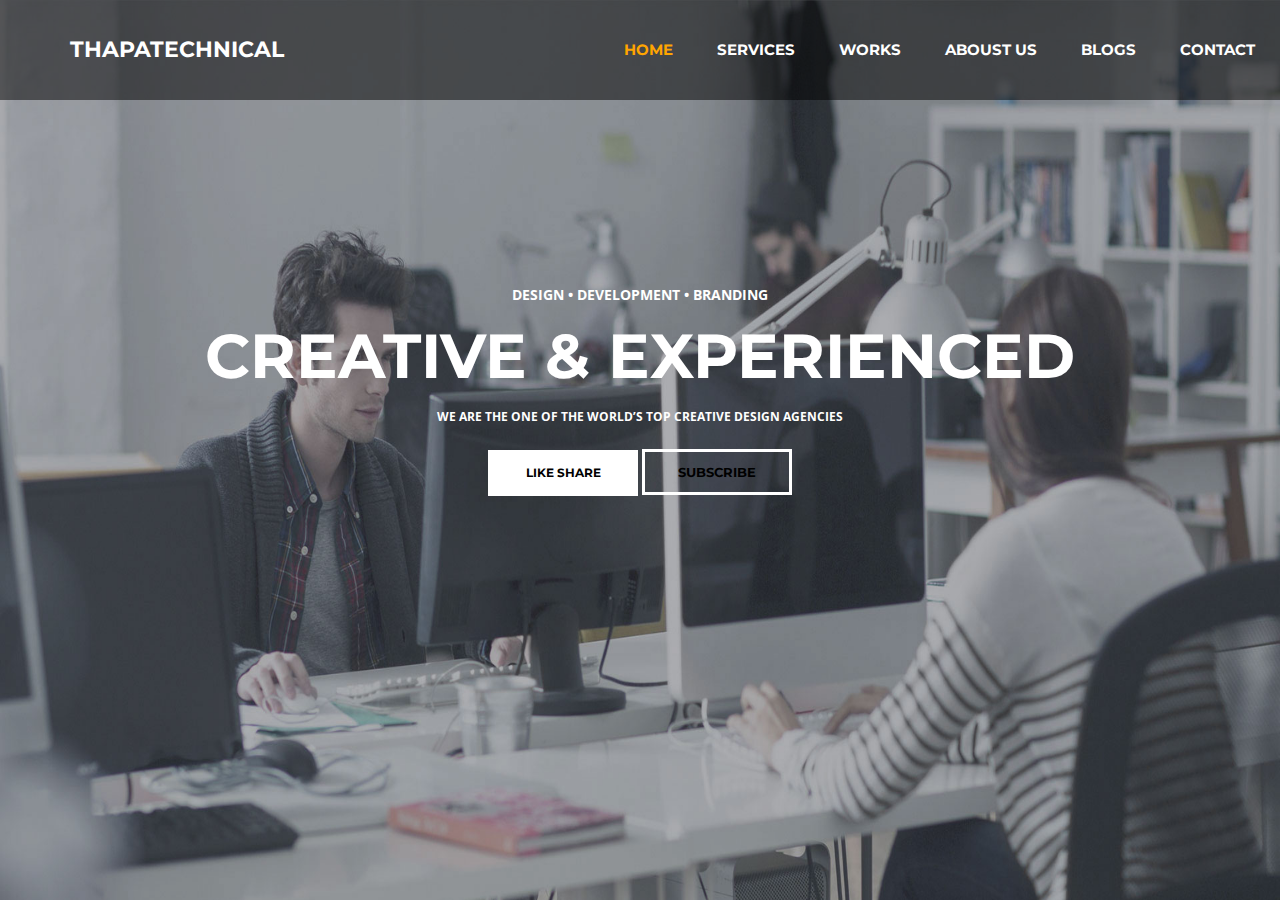
<file: Real_time_editor_eel/modern_gui/webpage/index.html>
<!DOCTYPE html>
<html>
<head>
	<title></title>
    
    </script>
	<link rel="stylesheet" type="text/css" href="style.css">
		 <link href='http://fonts.googleapis.com/css?family=Montserrat:400,700%7CPT+Serif:400,700,400italic' rel='stylesheet'>
		  <link href="https://fonts.googleapis.com/css?family=Montserrat|Open+Sans" rel="stylesheet">
</head>
<body>

	<div class="bgimage">
		<div class="menu">
			
			<div class="leftmenu">
				<h4> THAPATECHNICAL </h4>
			</div>

			<div class="rightmenu">
				<ul>
					<li id="fisrtlist"> HOME </li>
					<li> Services </li>
					<li> Works</li>
					<li> Aboust us</li>
					<li>  Blogs </li>
					<li>contact</li>
				</ul>
			</div>

		</div>

		<div class="text">
			<h4> DESIGN • DEVELOPMENT • BRANDING </h4>
			<h1> CREATIVE & EXPERIENCED </h1>
			<h3> WE ARE THE ONE OF THE WORLD’S TOP CREATIVE DESIGN AGENCIES </h3>
			<button id="buttonone"> like share </button>
			<button id="buttontwo"> Subscribe </button> 
		</div>

	</div>

</body>
</html>
</file>
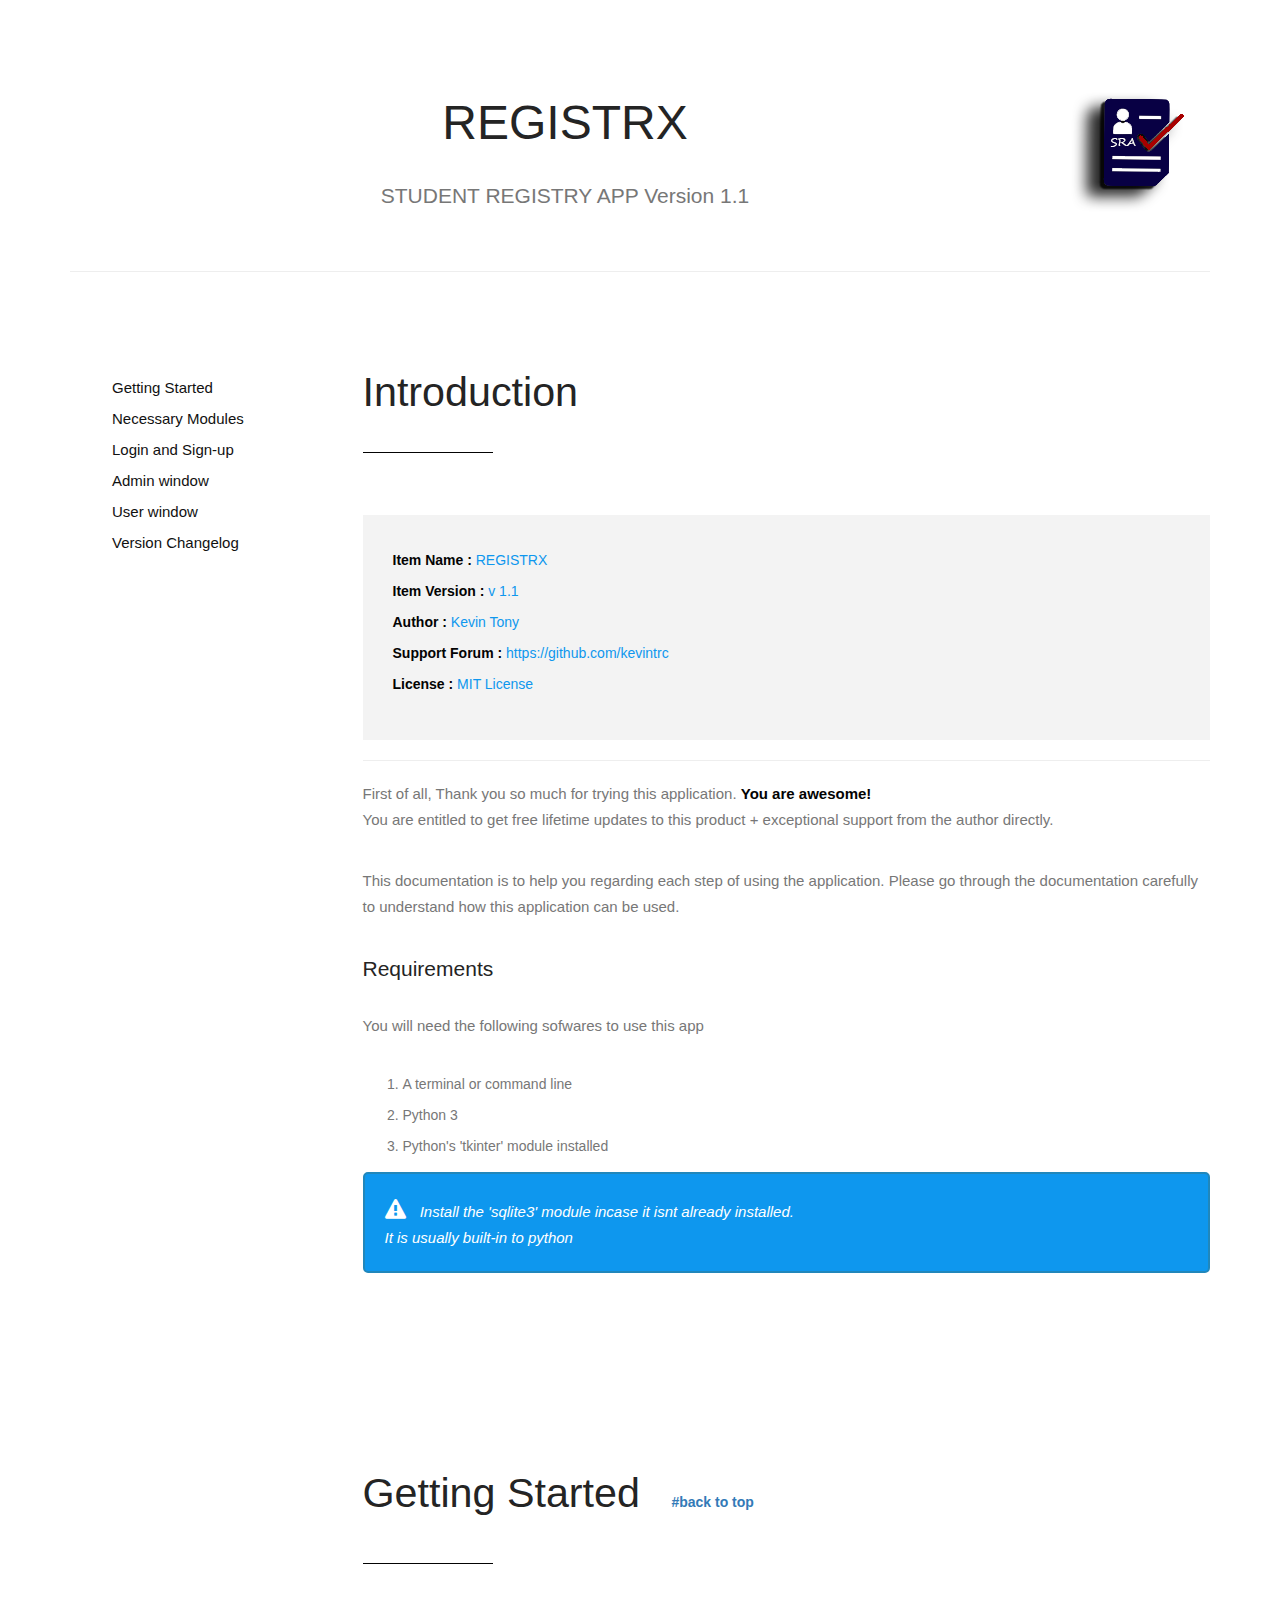
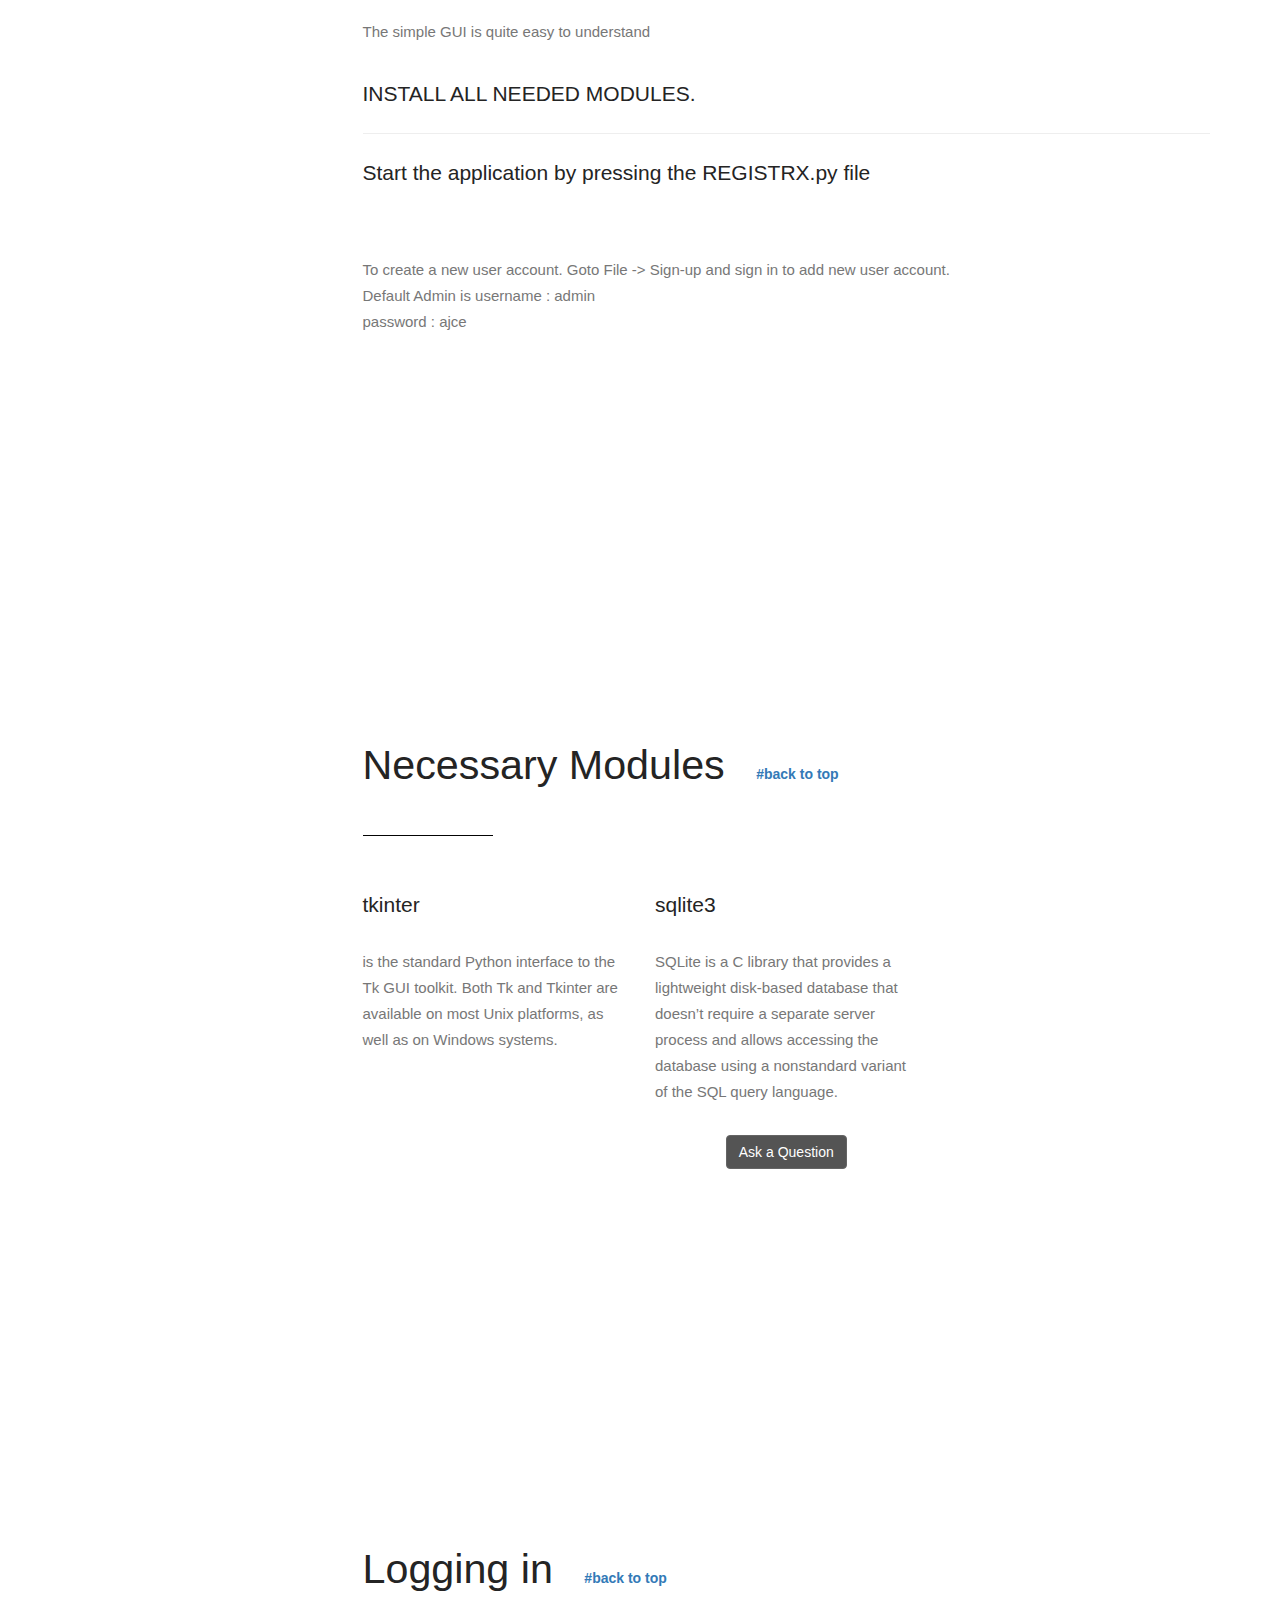
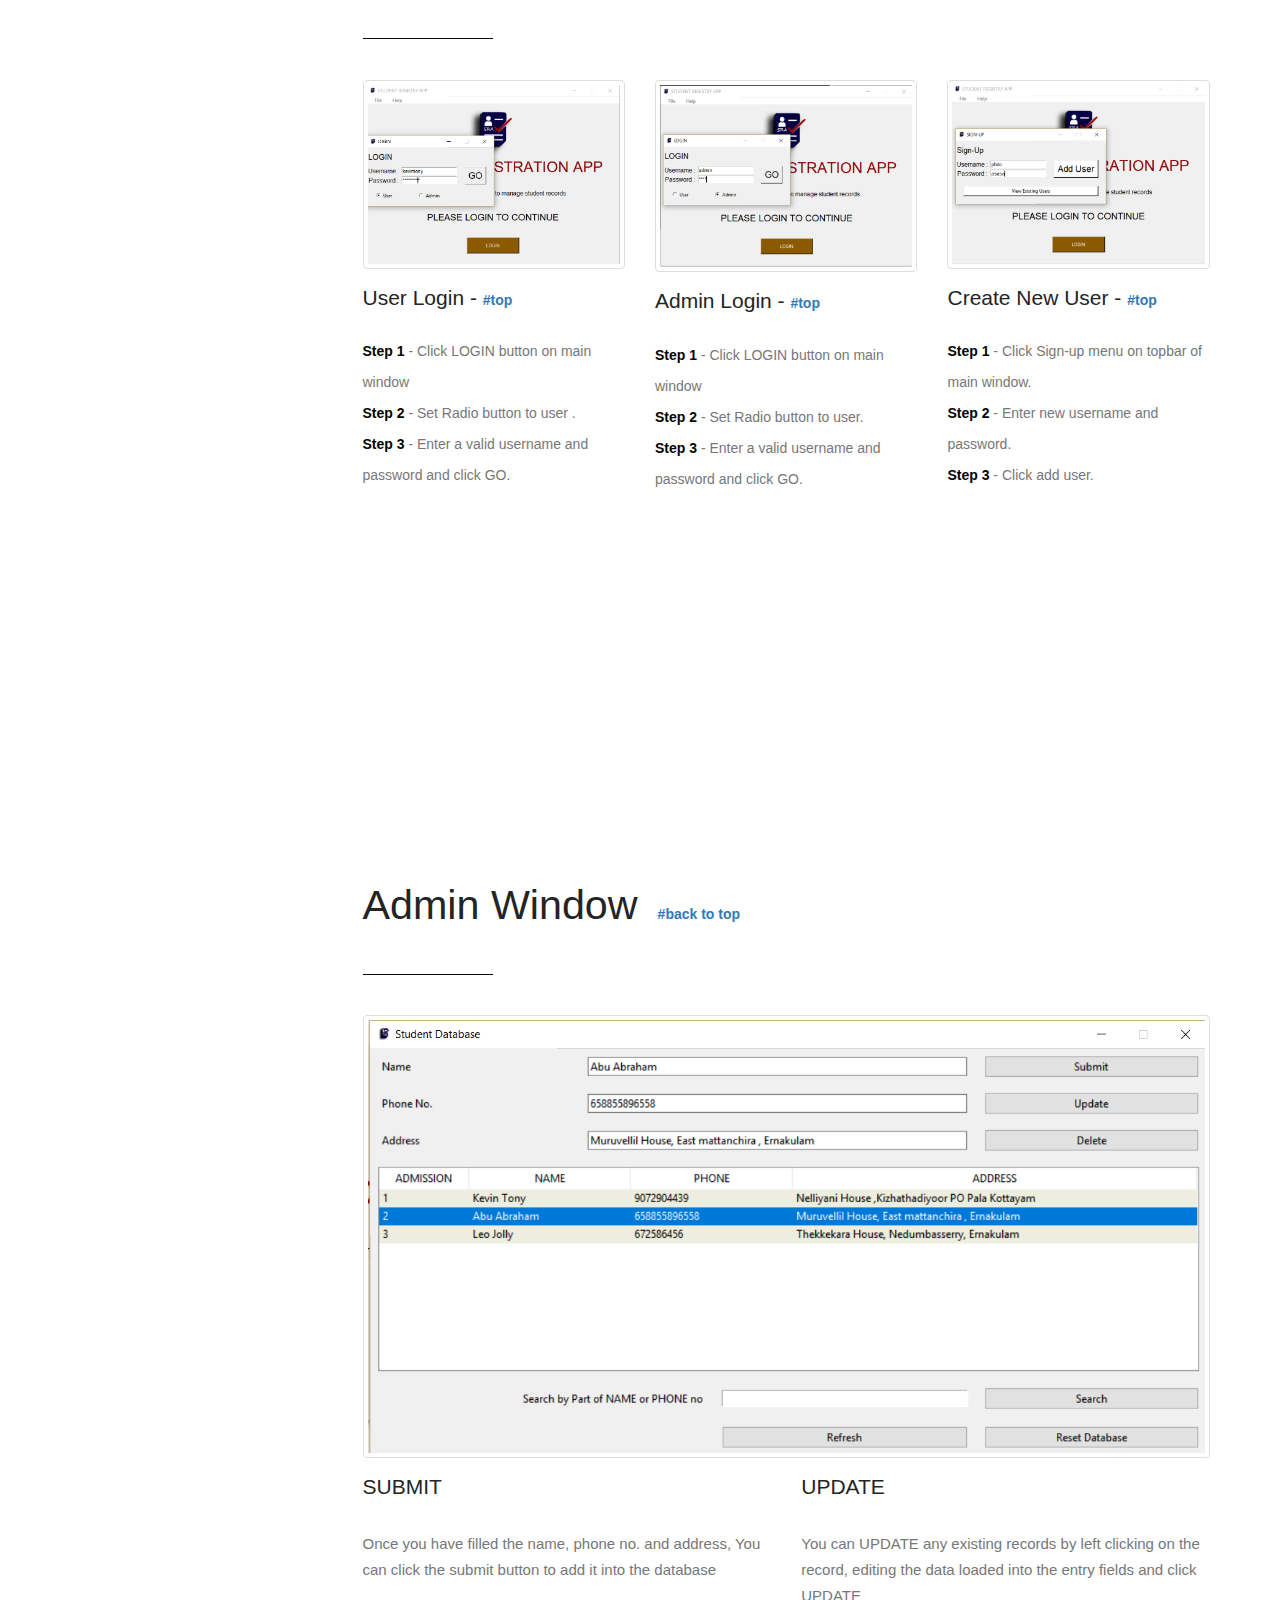
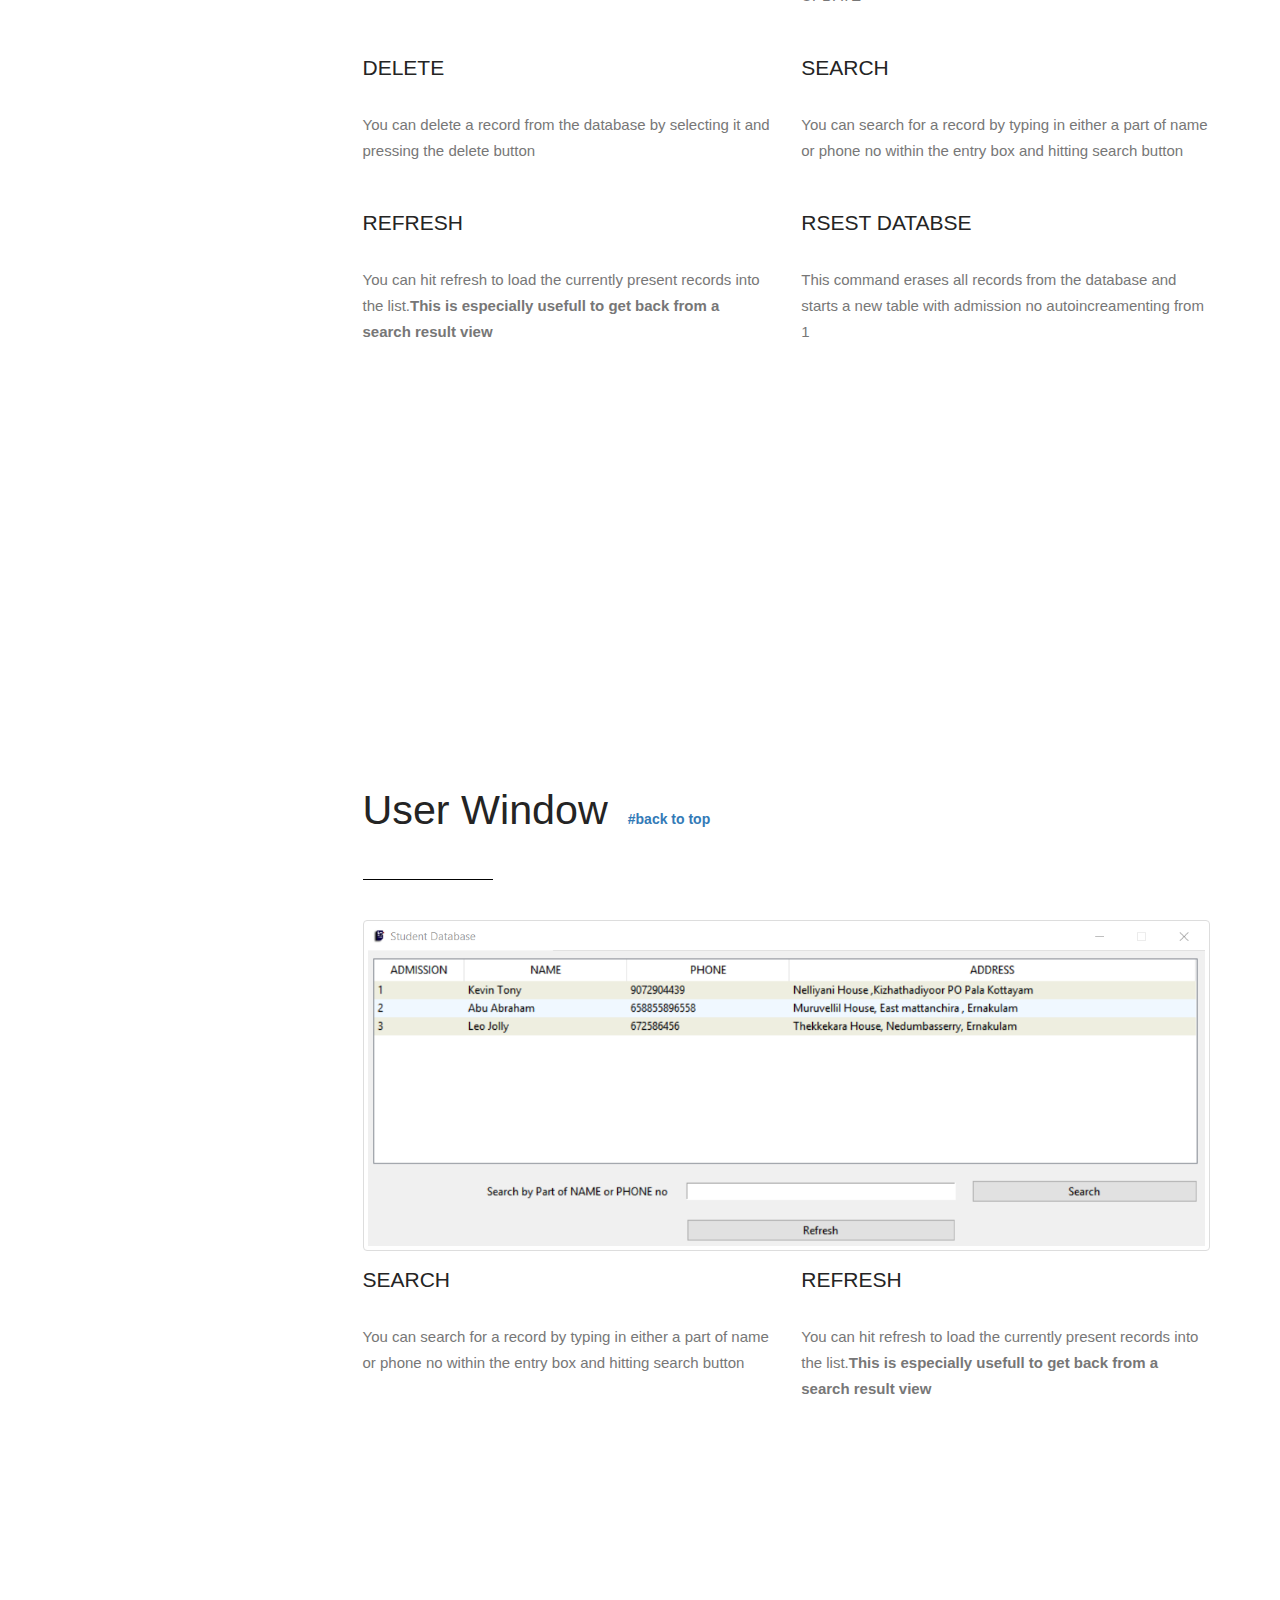
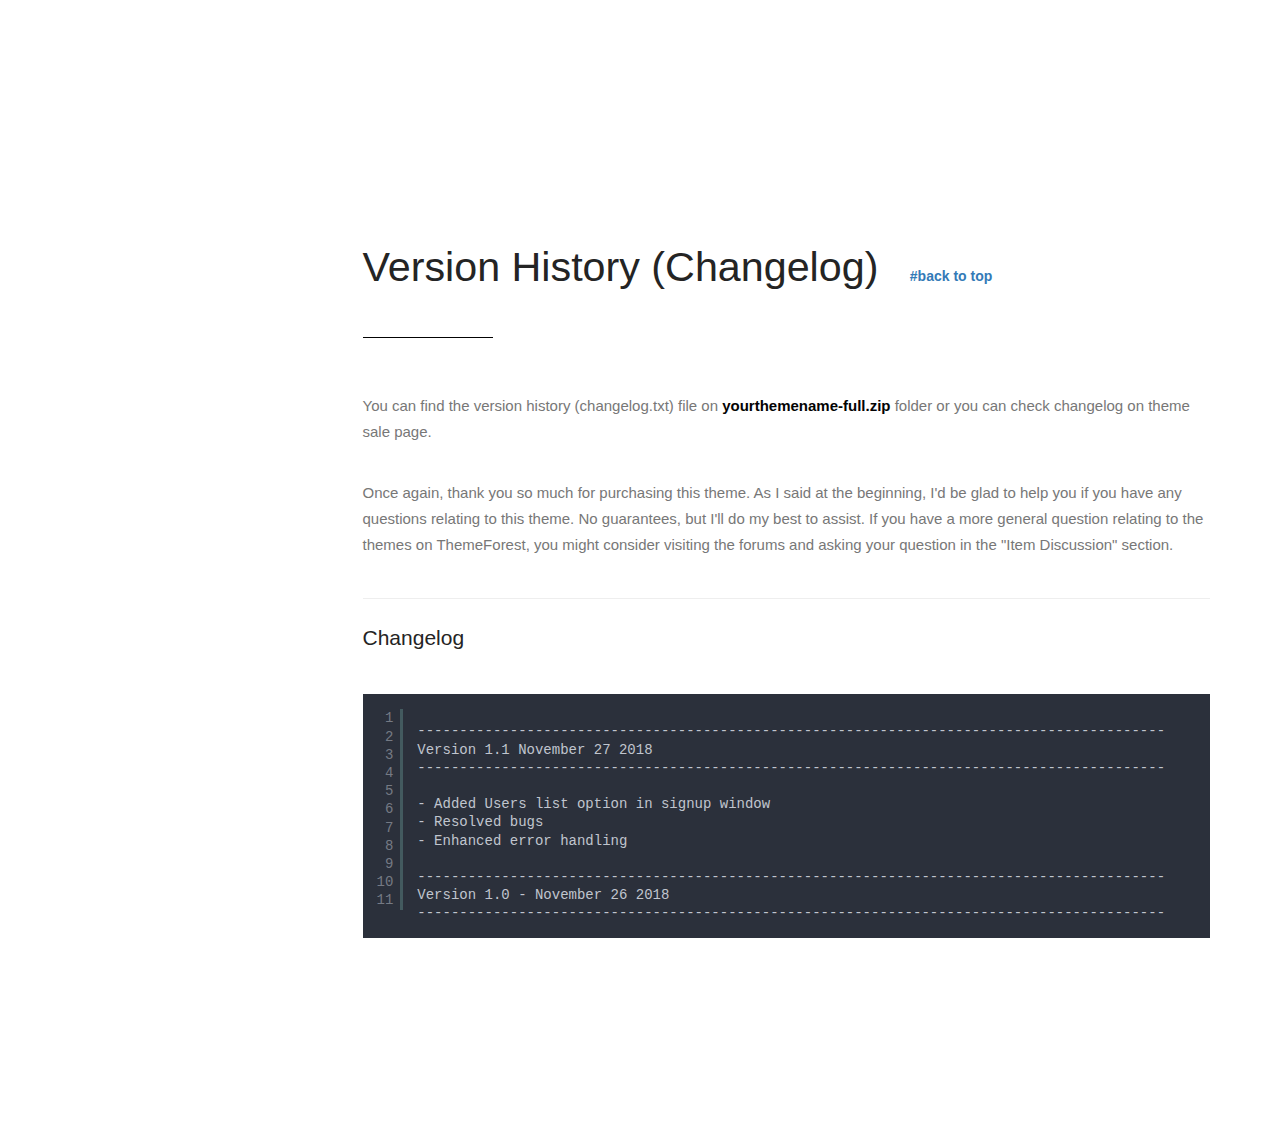
<file: Data Base Tkinter/help.html>
<!DOCTYPE html>
<!--[if lt IE 7 ]><html class="ie ie6" lang="en"> <![endif]-->
<!--[if IE 7 ]><html class="ie ie7" lang="en"> <![endif]-->
<!--[if IE 8 ]><html class="ie ie8" lang="en"> <![endif]-->
<!--[if (gte IE 9)|!(IE)]><!-->
<html lang="en">
<!--<![endif]-->

<head>

    <meta charset="utf-8">
    <meta http-equiv="X-UA-Compatible" content="IE=edge">
    <meta name="viewport" content="width=device-width, initial-scale=1, maximum-scale=1">
    <meta name="description" content="">
    <meta name="author" content="">
    <meta name="keywords" content="">

    <title>STUDENTS REGISTRY APP | Documentation by Kevin Tony</title>

    <link rel="shortcut icon" href="images/favicon.ico" type="image/x-icon">

    <link rel="stylesheet" type="text/css" href="fonts/font-awesome-4.3.0/css/font-awesome.min.css">
    <link rel="stylesheet" type="text/css" href="css/stroke.css">
    <link rel="stylesheet" type="text/css" href="css/bootstrap.css">
    <link rel="stylesheet" type="text/css" href="css/animate.css">
    <link rel="stylesheet" type="text/css" href="css/prettyPhoto.css">
    <link rel="stylesheet" type="text/css" href="css/style.css">

    <link rel="stylesheet" type="text/css" href="js/syntax-highlighter/styles/shCore.css" media="all">
    <link rel="stylesheet" type="text/css" href="js/syntax-highlighter/styles/shThemeRDark.css" media="all">

    <!-- CUSTOM -->
    <link rel="stylesheet" type="text/css" href="css/custom.css">

    <!-- HTML5 shim and Respond.js for IE8 support of HTML5 elements and media queries -->
    <!--[if lt IE 9]>
      <script src="https://oss.maxcdn.com/html5shiv/3.7.2/html5shiv.min.js"></script>
      <script src="https://oss.maxcdn.com/respond/1.4.2/respond.min.js"></script>
    <![endif]-->

</head>

<body>

    <div id="wrapper">

        <div class="container">

            <section id="top" class="section docs-heading">

                <div class="row">
                    <div class="col-md-12">
                        <div class="big-title text-center">
                            <img src="logo.png" style="float:right">
                            <h1>REGISTRX</h1>
                            <p class="lead">STUDENT REGISTRY APP version 1.1 </p>
                        </div>
                        <!-- end title -->
                    </div>
                    <!-- end 12 -->
                </div>
                <!-- end row -->

                <hr>

            </section>
            <!-- end section -->

            <div class="row">

                <div class="col-md-3">
                    <nav class="docs-sidebar" data-spy="affix" data-offset-top="300" data-offset-bottom="200" role="navigation">
                        <ul class="nav">
                            <li><a href="#line1">Getting Started</a></li>
                            <li><a href="#line4">Necessary Modules</a></li>
                            <li><a href="#line5">Login and Sign-up</a></li>
                            <li><a href="#line6">Admin window</a></li>
                            <li><a href="#line7">User window</a>
                            <li><a href='#line8'>Version Changelog</li>
                        </li></ul>
                    </nav >
                </div>
                <div class="col-md-9">
                    <section class="welcome">

                        <div class="row">
                            <div class="col-md-12 left-align">
                                <h2 class="dark-text">Introduction<hr></h2>
                                <div class="row">

                                    <div class="col-md-12 full">
                                        <div class="intro1">
                                            <ul>
                                                <li><strong>Item Name : </strong>REGISTRX</li>
                                                <li><strong>Item Version : </strong> v 1.1</li>
                                                <li><strong>Author  : </strong> <a href="http://themeforest.net/user/surjithctly" target="_blank">Kevin Tony</a></li>
                                                <li><strong>Support Forum : </strong> <a href="https://github.com/kevintrc" target="_blank">https://github.com/kevintrc</a></li>
                                                <li><strong>License : </strong> <a href="https://github.com/kevintrc/REGISTRX-tkinter/blob/master/LICENSE" target="_blank">MIT License</a></li>
                                            </ul>
                                        </div>

                                        <hr>
                                        <div>
                                            <p>First of all, Thank you so much for trying this application.
                                                <strong>You are awesome!</strong>
                                                <br> You are entitled to get free lifetime updates to this product + exceptional support from the author directly.
                                            </p>

                                            <p>This documentation is to help you regarding each step of using the application. Please go through the documentation carefully to understand how this application can be used</a>. </p>

                                            <h4>Requirements</h4>
                                            <p>You will need the following sofwares to use this app</p>
                                            <ol>
                                                <li>A terminal or command line </li>
                                                <li>Python 3</li>
                                                <li>Python's 'tkinter' module installed</a></li>
                                            </ol>
                                            <div class="intro2 clearfix">
                                                <p><i class="fa fa-exclamation-triangle"></i> Install the 'sqlite3' module incase it isnt already installed.
                                                    <br> It is usually built-in to python
                                                </p>
                                            </div>

                                        </div>
                                    </div>

                                </div>
                                <!-- end row -->
                            </div>
                        </div>
                    </section>

                    <section id="line1" class="section">

                        <div class="row">
                            <div class="col-md-12 left-align">
                                <h2 class="dark-text">Getting Started <a href="#top">#back to top</a><hr></h2>
                            </div>
                            <!-- end col -->
                        </div>
                        <!-- end row -->

                        <div class="row">
                            <div class="col-md-12">
                                <p>The simple GUI is quite easy to understand</p>

                                <h4>INSTALL ALL NEEDED MODULES.<br><hr>Start the application by pressing the REGISTRX.py file</h4>
                                <br>
                                <p>To create a new user account. Goto File -> Sign-up  and sign in to add new user account.<br>
                                Default Admin is username : admin <br> password : ajce</p>
                            </div>

                        </div>

                    </section>
                    <!-- end section -->


                    <section id="line4" class="section">

                        <div class="row">
                            <div class="col-md-12 left-align">
                                <h2 class="dark-text">Necessary Modules <a href="#top">#back to top</a><hr></h2>
                            </div>
                            <!-- end col -->
                        </div>
                        <!-- end row -->

                        <div class="row">
                            <div class="col-md-4">
                                <h4>tkinter</h4>
                                <p>is the standard Python interface to the Tk GUI toolkit. Both Tk and Tkinter are available on most Unix platforms, as well as on Windows systems.</p>
                            </div>
                            <!-- end col -->

                            <div class="col-md-4">
                                <h4>sqlite3</h4>
                                <p>SQLite is a C library that provides a lightweight disk-based database that doesn’t require a separate server process and allows accessing the database using a nonstandard variant of the SQL query language.</p>
                            </div>
                            <!-- end col -->

                            <div class="col-md-12">

                                <div class="text-center">
                                <a href="https://github.com/kevintrc" class="btn btn-info">Ask a Question</a>
                                </div>
                            </div>
                        </div>
                        <!-- end row -->

                    </section>
                    <!-- end section -->

                    <section id="line5" class="section">

                        <div class="row">
                            <div class="col-md-12 left-align">
                                <h2 class="dark-text">Logging in  <a href="#top">#back to top</a><hr></h2>
                            </div>
                            <!-- end col -->
                        </div>
                        <!-- end row -->

                        <div class="row">

                            <div class="col-md-12">
                            </div>

                            <div class="col-md-4">
                                <a href="images/upload/user.png" data-rel="prettyPhoto"><img src="images/upload/user.png" alt="" class="img-responsive img-thumbnail"></a>
                                <h4 id="line5_1">User Login - <a href="#top">#top</a></h4>
                                <ul>
                                    <li><strong>Step 1</strong> - Click LOGIN button on main window </li>
                                    <li><strong>Step 2</strong> - Set Radio button to user .</li>
                                    <li><strong>Step 3</strong> - Enter a valid username and password and click GO.</li>
                                </ul>
                            </div>
                            <!-- end col -->

                            <div class="col-md-4">
                                <a href="images/upload/admin.png" data-rel="prettyPhoto"><img src="images/upload/admin.png" alt="" class="img-responsive img-thumbnail"></a>
                                <h4 id="line5_2">Admin Login - <a href="#top">#top</a></h4>
                                <ul>
                                    <li><strong>Step 1</strong> - Click LOGIN button on main window </li>
                                    <li><strong>Step 2</strong> - Set Radio button to user.</li>
                                    <li><strong>Step 3</strong> - Enter a valid username and password and click GO.</li>
                                </ul>
                            </div>
                            <!-- end col -->

                            <div class="col-md-4">
                                <a href="images/upload/sign.png" data-rel="prettyPhoto"><img src="images/upload/sign.png" alt="" class="img-responsive img-thumbnail"></a>
                                <h4 id="line5_3">Create New User - <a href="#top">#top</a></h4>
                                <ul>
                                    <li><strong>Step 1</strong> - Click Sign-up menu on topbar of main window.</li>
                                    <li><strong>Step 2</strong> - Enter new username and password.</li>
                                    <li><strong>Step 3</strong> - Click add user.</li>
                                </ul>
                            </div>
                            <!-- end col -->

                        </div>
                        <!-- end row -->

                    </section>
                    <!-- end section -->

                    <section id="line6" class="section">

                        <div class="row">
                            <div class="col-md-12 left-align">
                                <h2 class="dark-text">Admin Window<a href="#top">#back to top</a><hr></h2>
                            </div>
                            <!-- end col -->
                        </div>
                        <!-- end row -->

                        <div class="row">

                            <div class="col-md-12">
                                <a href="images/upload/adminwindow.png" data-rel="prettyPhoto"><img src="images/upload/adminwindow.png" alt="" class="img-responsive img-thumbnail"></a>
                            </div>

                            <div class="col-md-6">
                                <h4>SUBMIT</h4>
                                <p>Once you have filled the name, phone no. and address, You can click the submit button to add it into the database</p>
                            </div>
                            <!-- end col -->

                            <div class="col-md-6">
                                <h4>UPDATE</h4>
                                <p>You can UPDATE any existing records by left clicking on the record, editing the data loaded into the entry fields and click UPDATE</p>
                            </div>
                            <!-- end col -->
                            <div class="col-md-6">
                                <h4>DELETE</h4>
                                <p>You can delete a record from the database by selecting it and pressing the delete button</p>
                            </div>
                                <!-- end col -->

                            <div class="col-md-6">
                                <h4>SEARCH</h4>
                                <p>You can search for a record by typing in either a part of name or phone no within the entry box and hitting search button</p>
                            </div>

                            <div class="col-md-6">
                                <h4>REFRESH</h4>
                                <p>You can hit refresh to load the currently present records into the list.<b>This is especially usefull to get back from a search result view</b><p>
                            </div>
                                    <!-- end col -->

                            <div class="col-md-6">
                                <h4>RSEST DATABSE</h4>
                                <p>This command erases all records from the database and starts a new table with admission no autoincreamenting from 1 </p>
                            </div>
                        </div>
                    </section>
                    <!-- end section -->
                <section id="line7" class="section">

                        <div class="row">
                            <div class="col-md-12 left-align">
                                <h2 class="dark-text">User Window<a href="#top">#back to top</a><hr></h2>
                            </div>
                            <!-- end col -->
                        </div>
                        <!-- end row -->

                        <div class="row">

                        <div class="col-md-12">
                            <a href="images/upload/userwindow.png" data-rel="prettyPhoto"><img src="images/upload/userwindow.png" alt="" class="img-responsive img-thumbnail"></a>
                        </div>

                        <div class="col-md-6">
                                <h4>SEARCH</h4>
                                <p>You can search for a record by typing in either a part of name or phone no within the entry box and hitting search button</p>
                            </div>

                            <div class="col-md-6">
                                <h4>REFRESH</h4>
                                <p>You can hit refresh to load the currently present records into the list.<b>This is especially usefull to get back from a search result view</b><p>
                        </div>
                            <!-- end col -->
                        </div>
                    </section>
                    <!-- end section -->

                    <section id="line8" class="section">

                        <div class="row">
                            <div class="col-md-12 left-align">
                                <h2 class="dark-text">Version History (Changelog) <a href="#top">#back to top</a><hr></h2>
                            </div>
                            <!-- end col -->
                        </div>
                        <!-- end row -->

                        <div class="row">
                            <div class="col-md-12">

                                <p>You can find the version history (changelog.txt) file on <strong>yourthemename-full.zip</strong> folder or you can check changelog on theme sale page.</p>
                                <p>Once again, thank you so much for purchasing this theme. As I said at the beginning, I'd be glad to help you if you have any questions relating to this theme. No guarantees, but I'll do my best to assist. If you have a more general question relating to the themes on ThemeForest, you might consider visiting the forums and asking your question in the "Item Discussion" section.</p>

                                <hr>

                                <h4>Changelog</h4>

                                <pre class="brush: html">

                                        -----------------------------------------------------------------------------------------
                                        Version 1.1 November 27 2018
                                        -----------------------------------------------------------------------------------------

                                        - Added Users list option in signup window
                                        - Resolved bugs
                                        - Enhanced error handling

                                        -----------------------------------------------------------------------------------------
                                        Version 1.0 - November 26 2018
                                        -----------------------------------------------------------------------------------------



                                      </pre>

                            </div>
                        </div>
                        <!-- end row -->

                    </section>
                    <!-- end section -->

                </div>
                <!-- // end .col -->

            </div>
            <!-- // end .row -->

        </div>
        <!-- // end container -->

    </div>
    <!-- end wrapper -->

    <script src="js/jquery.min.js"></script>
    <script src="js/bootstrap.min.js"></script>
    <script src="js/retina.js"></script>
    <script src="js/jquery.fitvids.js"></script>
    <script src="js/wow.js"></script>
    <script src="js/jquery.prettyPhoto.js"></script>

    <!-- CUSTOM PLUGINS -->
    <script src="js/custom.js"></script>
    <script src="js/main.js"></script>

    <script src="js/syntax-highlighter/scripts/shCore.js"></script>
    <script src="js/syntax-highlighter/scripts/shBrushXml.js"></script>
    <script src="js/syntax-highlighter/scripts/shBrushCss.js"></script>
    <script src="js/syntax-highlighter/scripts/shBrushJScript.js"></script>

</body>

</html>
</file>
<file: Real_time_editor_eel/modern_gui/webpage/style.css>
*{
	margin:0px;
	padding:0px;
}

.bgimage{
	background-image: url('tt.jpg');
	background-size: 100% 110%;
	width: 100%;
	height: 100vh;
}

.menu{

	width: 100%;
	height: 100px;
	background-color: rgba(0,0,0,0.5);
}

.leftmenu{
	width: 20%;
	line-height: 100px;
	float: left;
/*	background-color: yellow;*/
}

.leftmenu h4{
	padding-left: 70px;
	font-weight: bold;
	color: white;
	font-size: 22px;
	font-family: 'Montserrat', sans-serif;
}


.rightmenu{
	width:70%;
	height: 100px;
	float: right;
/*	background-color: red; */
}

.rightmenu ul{
	margin-left: 200px;
}

.rightmenu ul li {
	font-family: 'Montserrat', sans-serif;
	display: inline-block;
	list-style: none;
	font-size: 15px;
	color:white;
	font-weight: bold;
	line-height: 100px;
	margin-left: 40px;
	text-transform: uppercase;

}

#fisrtlist{
	color: orange;
}

.rightmenu ul li:hover{
	color: orange;
}


.text{
	width: 100%;
	margin-top: 185px;
	text-transform: uppercase;
	text-align: center;
	color:white;
}

.text h4{

	font-size: 14px;
	font-family: 'Open Sans', sans-serif;
}

.text h1{
	font-size:62px;
	font-family: 'Montserrat', sans-serif;
	font-weight: 700px;
	margin:14px 0px;
}

.text h3{
	font-size: 12px;
	font-family: 'Open Sans', sans-serif;
}


#buttonone{
	background-color: white;
	border: none;
	font-size: 12px;
	font-weight: bold;
	text-transform: uppercase;
	line-height: 40px;
	width: 150px;
	font-family: 'Montserrat', sans-serif;
	margin-top: 25px;
	border: 3px solid white;
}

#buttontwo{

	background-color: transparent;
	border: none;
	font-family: 'Montserrat', sans-serif;
	text-transform: uppercase;
	font-weight: bold;
	line-height: 40px;
	border: 3px solid white;
	width: 150px;
}
</file>
<file: Data Base Tkinter/css/stroke.css>
@font-face {
	font-family: 'Stroke-Gap-Icons';
	src: url('../fonts/Stroke-Gap-Icons.eot');
	src: url('../fonts/Stroke-Gap-Icons.svg');
	src: url('../fonts/Stroke-Gap-Icons.ttf');
	src: url('../fonts/Stroke-Gap-Icons.woff');
}
@font-face {
	font-family: 'Stroke-Gap-Icons';
	src: url([data-uri]) format('truetype'),
		 url([data-uri]) format('woff');
	font-weight: normal;
	font-style: normal;
}

.icon {
	font-family: 'Stroke-Gap-Icons';
	speak: none;
	font-style: normal;
	font-weight: normal;
	font-variant: normal;
	text-transform: none;
	line-height: 1;

	/* Better Font Rendering =========== */
	-webkit-font-smoothing: antialiased;
	-moz-osx-font-smoothing: grayscale;
}

.icon-WorldWide:before {
	content: "\e600";
}
.icon-WorldGlobe:before {
	content: "\e601";
}
.icon-Underpants:before {
	content: "\e602";
}
.icon-Tshirt:before {
	content: "\e603";
}
.icon-Trousers:before {
	content: "\e604";
}
.icon-Tie:before {
	content: "\e605";
}
.icon-TennisBall:before {
	content: "\e606";
}
.icon-Telesocpe:before {
	content: "\e607";
}
.icon-Stop:before {
	content: "\e608";
}
.icon-Starship:before {
	content: "\e609";
}
.icon-Starship2:before {
	content: "\e60a";
}
.icon-Speaker:before {
	content: "\e60b";
}
.icon-Speaker2:before {
	content: "\e60c";
}
.icon-Soccer:before {
	content: "\e60d";
}
.icon-Snikers:before {
	content: "\e60e";
}
.icon-Scisors:before {
	content: "\e60f";
}
.icon-Puzzle:before {
	content: "\e610";
}
.icon-Printer:before {
	content: "\e611";
}
.icon-Pool:before {
	content: "\e612";
}
.icon-Podium:before {
	content: "\e613";
}
.icon-Play:before {
	content: "\e614";
}
.icon-Planet:before {
	content: "\e615";
}
.icon-Pause:before {
	content: "\e616";
}
.icon-Next:before {
	content: "\e617";
}
.icon-MusicNote2:before {
	content: "\e618";
}
.icon-MusicNote:before {
	content: "\e619";
}
.icon-MusicMixer:before {
	content: "\e61a";
}
.icon-Microphone:before {
	content: "\e61b";
}
.icon-Medal:before {
	content: "\e61c";
}
.icon-ManFigure:before {
	content: "\e61d";
}
.icon-Magnet:before {
	content: "\e61e";
}
.icon-Like:before {
	content: "\e61f";
}
.icon-Hanger:before {
	content: "\e620";
}
.icon-Handicap:before {
	content: "\e621";
}
.icon-Forward:before {
	content: "\e622";
}
.icon-Footbal:before {
	content: "\e623";
}
.icon-Flag:before {
	content: "\e624";
}
.icon-FemaleFigure:before {
	content: "\e625";
}
.icon-Dislike:before {
	content: "\e626";
}
.icon-DiamondRing:before {
	content: "\e627";
}
.icon-Cup:before {
	content: "\e628";
}
.icon-Crown:before {
	content: "\e629";
}
.icon-Column:before {
	content: "\e62a";
}
.icon-Click:before {
	content: "\e62b";
}
.icon-Cassette:before {
	content: "\e62c";
}
.icon-Bomb:before {
	content: "\e62d";
}
.icon-BatteryLow:before {
	content: "\e62e";
}
.icon-BatteryFull:before {
	content: "\e62f";
}
.icon-Bascketball:before {
	content: "\e630";
}
.icon-Astronaut:before {
	content: "\e631";
}
.icon-WineGlass:before {
	content: "\e632";
}
.icon-Water:before {
	content: "\e633";
}
.icon-Wallet:before {
	content: "\e634";
}
.icon-Umbrella:before {
	content: "\e635";
}
.icon-TV:before {
	content: "\e636";
}
.icon-TeaMug:before {
	content: "\e637";
}
.icon-Tablet:before {
	content: "\e638";
}
.icon-Soda:before {
	content: "\e639";
}
.icon-SodaCan:before {
	content: "\e63a";
}
.icon-SimCard:before {
	content: "\e63b";
}
.icon-Signal:before {
	content: "\e63c";
}
.icon-Shaker:before {
	content: "\e63d";
}
.icon-Radio:before {
	content: "\e63e";
}
.icon-Pizza:before {
	content: "\e63f";
}
.icon-Phone:before {
	content: "\e640";
}
.icon-Notebook:before {
	content: "\e641";
}
.icon-Mug:before {
	content: "\e642";
}
.icon-Mastercard:before {
	content: "\e643";
}
.icon-Ipod:before {
	content: "\e644";
}
.icon-Info:before {
	content: "\e645";
}
.icon-Icecream2:before {
	content: "\e646";
}
.icon-Icecream1:before {
	content: "\e647";
}
.icon-Hourglass:before {
	content: "\e648";
}
.icon-Help:before {
	content: "\e649";
}
.icon-Goto:before {
	content: "\e64a";
}
.icon-Glasses:before {
	content: "\e64b";
}
.icon-Gameboy:before {
	content: "\e64c";
}
.icon-ForkandKnife:before {
	content: "\e64d";
}
.icon-Export:before {
	content: "\e64e";
}
.icon-Exit:before {
	content: "\e64f";
}
.icon-Espresso:before {
	content: "\e650";
}
.icon-Drop:before {
	content: "\e651";
}
.icon-Download:before {
	content: "\e652";
}
.icon-Dollars:before {
	content: "\e653";
}
.icon-Dollar:before {
	content: "\e654";
}
.icon-DesktopMonitor:before {
	content: "\e655";
}
.icon-Corkscrew:before {
	content: "\e656";
}
.icon-CoffeeToGo:before {
	content: "\e657";
}
.icon-Chart:before {
	content: "\e658";
}
.icon-ChartUp:before {
	content: "\e659";
}
.icon-ChartDown:before {
	content: "\e65a";
}
.icon-Calculator:before {
	content: "\e65b";
}
.icon-Bread:before {
	content: "\e65c";
}
.icon-Bourbon:before {
	content: "\e65d";
}
.icon-BottleofWIne:before {
	content: "\e65e";
}
.icon-Bag:before {
	content: "\e65f";
}
.icon-Arrow:before {
	content: "\e660";
}
.icon-Antenna2:before {
	content: "\e661";
}
.icon-Antenna1:before {
	content: "\e662";
}
.icon-Anchor:before {
	content: "\e663";
}
.icon-Wheelbarrow:before {
	content: "\e664";
}
.icon-Webcam:before {
	content: "\e665";
}
.icon-Unlinked:before {
	content: "\e666";
}
.icon-Truck:before {
	content: "\e667";
}
.icon-Timer:before {
	content: "\e668";
}
.icon-Time:before {
	content: "\e669";
}
.icon-StorageBox:before {
	content: "\e66a";
}
.icon-Star:before {
	content: "\e66b";
}
.icon-ShoppingCart:before {
	content: "\e66c";
}
.icon-Shield:before {
	content: "\e66d";
}
.icon-Seringe:before {
	content: "\e66e";
}
.icon-Pulse:before {
	content: "\e66f";
}
.icon-Plaster:before {
	content: "\e670";
}
.icon-Plaine:before {
	content: "\e671";
}
.icon-Pill:before {
	content: "\e672";
}
.icon-PicnicBasket:before {
	content: "\e673";
}
.icon-Phone2:before {
	content: "\e674";
}
.icon-Pencil:before {
	content: "\e675";
}
.icon-Pen:before {
	content: "\e676";
}
.icon-PaperClip:before {
	content: "\e677";
}
.icon-On-Off:before {
	content: "\e678";
}
.icon-Mouse:before {
	content: "\e679";
}
.icon-Megaphone:before {
	content: "\e67a";
}
.icon-Linked:before {
	content: "\e67b";
}
.icon-Keyboard:before {
	content: "\e67c";
}
.icon-House:before {
	content: "\e67d";
}
.icon-Heart:before {
	content: "\e67e";
}
.icon-Headset:before {
	content: "\e67f";
}
.icon-FullShoppingCart:before {
	content: "\e680";
}
.icon-FullScreen:before {
	content: "\e681";
}
.icon-Folder:before {
	content: "\e682";
}
.icon-Floppy:before {
	content: "\e683";
}
.icon-Files:before {
	content: "\e684";
}
.icon-File:before {
	content: "\e685";
}
.icon-FileBox:before {
	content: "\e686";
}
.icon-ExitFullScreen:before {
	content: "\e687";
}
.icon-EmptyBox:before {
	content: "\e688";
}
.icon-Delete:before {
	content: "\e689";
}
.icon-Controller:before {
	content: "\e68a";
}
.icon-Compass:before {
	content: "\e68b";
}
.icon-CompassTool:before {
	content: "\e68c";
}
.icon-ClipboardText:before {
	content: "\e68d";
}
.icon-ClipboardChart:before {
	content: "\e68e";
}
.icon-ChemicalGlass:before {
	content: "\e68f";
}
.icon-CD:before {
	content: "\e690";
}
.icon-Carioca:before {
	content: "\e691";
}
.icon-Car:before {
	content: "\e692";
}
.icon-Book:before {
	content: "\e693";
}
.icon-BigTruck:before {
	content: "\e694";
}
.icon-Bicycle:before {
	content: "\e695";
}
.icon-Wrench:before {
	content: "\e696";
}
.icon-Web:before {
	content: "\e697";
}
.icon-Watch:before {
	content: "\e698";
}
.icon-Volume:before {
	content: "\e699";
}
.icon-Video:before {
	content: "\e69a";
}
.icon-Users:before {
	content: "\e69b";
}
.icon-User:before {
	content: "\e69c";
}
.icon-UploadCLoud:before {
	content: "\e69d";
}
.icon-Typing:before {
	content: "\e69e";
}
.icon-Tools:before {
	content: "\e69f";
}
.icon-Tag:before {
	content: "\e6a0";
}
.icon-Speedometter:before {
	content: "\e6a1";
}
.icon-Share:before {
	content: "\e6a2";
}
.icon-Settings:before {
	content: "\e6a3";
}
.icon-Search:before {
	content: "\e6a4";
}
.icon-Screwdriver:before {
	content: "\e6a5";
}
.icon-Rolodex:before {
	content: "\e6a6";
}
.icon-Ringer:before {
	content: "\e6a7";
}
.icon-Resume:before {
	content: "\e6a8";
}
.icon-Restart:before {
	content: "\e6a9";
}
.icon-PowerOff:before {
	content: "\e6aa";
}
.icon-Pointer:before {
	content: "\e6ab";
}
.icon-Picture:before {
	content: "\e6ac";
}
.icon-OpenedLock:before {
	content: "\e6ad";
}
.icon-Notes:before {
	content: "\e6ae";
}
.icon-Mute:before {
	content: "\e6af";
}
.icon-Movie:before {
	content: "\e6b0";
}
.icon-Microphone2:before {
	content: "\e6b1";
}
.icon-Message:before {
	content: "\e6b2";
}
.icon-MessageRight:before {
	content: "\e6b3";
}
.icon-MessageLeft:before {
	content: "\e6b4";
}
.icon-Menu:before {
	content: "\e6b5";
}
.icon-Media:before {
	content: "\e6b6";
}
.icon-Mail:before {
	content: "\e6b7";
}
.icon-List:before {
	content: "\e6b8";
}
.icon-Layers:before {
	content: "\e6b9";
}
.icon-Key:before {
	content: "\e6ba";
}
.icon-Imbox:before {
	content: "\e6bb";
}
.icon-Eye:before {
	content: "\e6bc";
}
.icon-Edit:before {
	content: "\e6bd";
}
.icon-DSLRCamera:before {
	content: "\e6be";
}
.icon-DownloadCloud:before {
	content: "\e6bf";
}
.icon-CompactCamera:before {
	content: "\e6c0";
}
.icon-Cloud:before {
	content: "\e6c1";
}
.icon-ClosedLock:before {
	content: "\e6c2";
}
.icon-Chart2:before {
	content: "\e6c3";
}
.icon-Bulb:before {
	content: "\e6c4";
}
.icon-Briefcase:before {
	content: "\e6c5";
}
.icon-Blog:before {
	content: "\e6c6";
}
.icon-Agenda:before {
	content: "\e6c7";
}
</file>
<file: Data Base Tkinter/css/prettyPhoto.css>
div.pp_default .pp_top,div.pp_default .pp_top .pp_middle,div.pp_default .pp_top .pp_left,div.pp_default .pp_top .pp_right,div.pp_default .pp_bottom,div.pp_default .pp_bottom .pp_left,div.pp_default .pp_bottom .pp_middle,div.pp_default .pp_bottom .pp_right{height:13px}
div.pp_default .pp_top .pp_left{background:url(../images/prettyPhoto/default/sprite.png) -78px -93px no-repeat}
div.pp_default .pp_top .pp_middle{background:url(../images/prettyPhoto/default/sprite_x.png) top left repeat-x}
div.pp_default .pp_top .pp_right{background:url(../images/prettyPhoto/default/sprite.png) -112px -93px no-repeat}
div.pp_default .pp_content .ppt{color:#f8f8f8}
div.pp_default .pp_content_container .pp_left{background:url(../images/prettyPhoto/default/sprite_y.png) -7px 0 repeat-y;padding-left:13px}
div.pp_default .pp_content_container .pp_right{background:url(../images/prettyPhoto/default/sprite_y.png) top right repeat-y;padding-right:13px}
div.pp_default .pp_next:hover{background:url(../images/prettyPhoto/default/sprite_next.png) center right no-repeat;cursor:pointer}
div.pp_default .pp_previous:hover{background:url(../images/prettyPhoto/default/sprite_prev.png) center left no-repeat;cursor:pointer}
div.pp_default .pp_expand{background:url(../images/prettyPhoto/default/sprite.png) 0 -29px no-repeat;cursor:pointer;width:28px;height:28px}
div.pp_default .pp_expand:hover{background:url(../images/prettyPhoto/default/sprite.png) 0 -56px no-repeat;cursor:pointer}
div.pp_default .pp_contract{background:url(../images/prettyPhoto/default/sprite.png) 0 -84px no-repeat;cursor:pointer;width:28px;height:28px}
div.pp_default .pp_contract:hover{background:url(../images/prettyPhoto/default/sprite.png) 0 -113px no-repeat;cursor:pointer}
div.pp_default .pp_close{width:30px;height:30px;background:url(../images/prettyPhoto/default/sprite.png) 2px 1px no-repeat;cursor:pointer}
div.pp_default .pp_gallery ul li a{background:url(../images/prettyPhoto/default/default_thumb.png) center center #f8f8f8;border:1px solid #aaa}
div.pp_default .pp_social{margin-top:7px}
div.pp_default .pp_gallery a.pp_arrow_previous,div.pp_default .pp_gallery a.pp_arrow_next{position:static;left:auto}
div.pp_default .pp_nav .pp_play,div.pp_default .pp_nav .pp_pause{background:url(../images/prettyPhoto/default/sprite.png) -51px 1px no-repeat;height:30px;width:30px}
div.pp_default .pp_nav .pp_pause{background-position:-51px -29px}
div.pp_default a.pp_arrow_previous,div.pp_default a.pp_arrow_next{background:url(../images/prettyPhoto/default/sprite.png) -31px -3px no-repeat;height:20px;width:20px;margin:4px 0 0}
div.pp_default a.pp_arrow_next{left:52px;background-position:-82px -3px}
div.pp_default .pp_content_container .pp_details{margin-top:5px}
div.pp_default .pp_nav{clear:none;height:30px;width:110px;position:relative}
div.pp_default .pp_nav .currentTextHolder{font-family:Georgia;font-style:italic;color:#999;font-size:11px;left:75px;line-height:25px;position:absolute;top:2px;margin:0;padding:0 0 0 10px}
div.pp_default .pp_close:hover,div.pp_default .pp_nav .pp_play:hover,div.pp_default .pp_nav .pp_pause:hover,div.pp_default .pp_arrow_next:hover,div.pp_default .pp_arrow_previous:hover{opacity:0.7}
div.pp_default .pp_description{font-size:11px;font-weight:700;line-height:14px;margin:5px 50px 5px 0}
div.pp_default .pp_bottom .pp_left{background:url(../images/prettyPhoto/default/sprite.png) -78px -127px no-repeat}
div.pp_default .pp_bottom .pp_middle{background:url(../images/prettyPhoto/default/sprite_x.png) bottom left repeat-x}
div.pp_default .pp_bottom .pp_right{background:url(../images/prettyPhoto/default/sprite.png) -112px -127px no-repeat}
div.pp_default .pp_loaderIcon{background:url(../images/prettyPhoto/default/loader.gif) center center no-repeat}
div.light_rounded .pp_top .pp_left{background:url(../images/prettyPhoto/light_rounded/sprite.png) -88px -53px no-repeat}
div.light_rounded .pp_top .pp_right{background:url(../images/prettyPhoto/light_rounded/sprite.png) -110px -53px no-repeat}
div.light_rounded .pp_next:hover{background:url(../images/prettyPhoto/light_rounded/btnNext.png) center right no-repeat;cursor:pointer}
div.light_rounded .pp_previous:hover{background:url(../images/prettyPhoto/light_rounded/btnPrevious.png) center left no-repeat;cursor:pointer}
div.light_rounded .pp_expand{background:url(../images/prettyPhoto/light_rounded/sprite.png) -31px -26px no-repeat;cursor:pointer}
div.light_rounded .pp_expand:hover{background:url(../images/prettyPhoto/light_rounded/sprite.png) -31px -47px no-repeat;cursor:pointer}
div.light_rounded .pp_contract{background:url(../images/prettyPhoto/light_rounded/sprite.png) 0 -26px no-repeat;cursor:pointer}
div.light_rounded .pp_contract:hover{background:url(../images/prettyPhoto/light_rounded/sprite.png) 0 -47px no-repeat;cursor:pointer}
div.light_rounded .pp_close{width:75px;height:22px;background:url(../images/prettyPhoto/light_rounded/sprite.png) -1px -1px no-repeat;cursor:pointer}
div.light_rounded .pp_nav .pp_play{background:url(../images/prettyPhoto/light_rounded/sprite.png) -1px -100px no-repeat;height:15px;width:14px}
div.light_rounded .pp_nav .pp_pause{background:url(../images/prettyPhoto/light_rounded/sprite.png) -24px -100px no-repeat;height:15px;width:14px}
div.light_rounded .pp_arrow_previous{background:url(../images/prettyPhoto/light_rounded/sprite.png) 0 -71px no-repeat}
div.light_rounded .pp_arrow_next{background:url(../images/prettyPhoto/light_rounded/sprite.png) -22px -71px no-repeat}
div.light_rounded .pp_bottom .pp_left{background:url(../images/prettyPhoto/light_rounded/sprite.png) -88px -80px no-repeat}
div.light_rounded .pp_bottom .pp_right{background:url(../images/prettyPhoto/light_rounded/sprite.png) -110px -80px no-repeat}
div.dark_rounded .pp_top .pp_left{background:url(../images/prettyPhoto/dark_rounded/sprite.png) -88px -53px no-repeat}
div.dark_rounded .pp_top .pp_right{background:url(../images/prettyPhoto/dark_rounded/sprite.png) -110px -53px no-repeat}
div.dark_rounded .pp_content_container .pp_left{background:url(../images/prettyPhoto/dark_rounded/contentPattern.png) top left repeat-y}
div.dark_rounded .pp_content_container .pp_right{background:url(../images/prettyPhoto/dark_rounded/contentPattern.png) top right repeat-y}
div.dark_rounded .pp_next:hover{background:url(../images/prettyPhoto/dark_rounded/btnNext.png) center right no-repeat;cursor:pointer}
div.dark_rounded .pp_previous:hover{background:url(../images/prettyPhoto/dark_rounded/btnPrevious.png) center left no-repeat;cursor:pointer}
div.dark_rounded .pp_expand{background:url(../images/prettyPhoto/dark_rounded/sprite.png) -31px -26px no-repeat;cursor:pointer}
div.dark_rounded .pp_expand:hover{background:url(../images/prettyPhoto/dark_rounded/sprite.png) -31px -47px no-repeat;cursor:pointer}
div.dark_rounded .pp_contract{background:url(../images/prettyPhoto/dark_rounded/sprite.png) 0 -26px no-repeat;cursor:pointer}
div.dark_rounded .pp_contract:hover{background:url(../images/prettyPhoto/dark_rounded/sprite.png) 0 -47px no-repeat;cursor:pointer}
div.dark_rounded .pp_close{width:75px;height:22px;background:url(../images/prettyPhoto/dark_rounded/sprite.png) -1px -1px no-repeat;cursor:pointer}
div.dark_rounded .pp_description{margin-right:85px;color:#fff}
div.dark_rounded .pp_nav .pp_play{background:url(../images/prettyPhoto/dark_rounded/sprite.png) -1px -100px no-repeat;height:15px;width:14px}
div.dark_rounded .pp_nav .pp_pause{background:url(../images/prettyPhoto/dark_rounded/sprite.png) -24px -100px no-repeat;height:15px;width:14px}
div.dark_rounded .pp_arrow_previous{background:url(../images/prettyPhoto/dark_rounded/sprite.png) 0 -71px no-repeat}
div.dark_rounded .pp_arrow_next{background:url(../images/prettyPhoto/dark_rounded/sprite.png) -22px -71px no-repeat}
div.dark_rounded .pp_bottom .pp_left{background:url(../images/prettyPhoto/dark_rounded/sprite.png) -88px -80px no-repeat}
div.dark_rounded .pp_bottom .pp_right{background:url(../images/prettyPhoto/dark_rounded/sprite.png) -110px -80px no-repeat}
div.dark_rounded .pp_loaderIcon{background:url(../images/prettyPhoto/dark_rounded/loader.gif) center center no-repeat}
div.dark_square .pp_left,div.dark_square .pp_middle,div.dark_square .pp_right,div.dark_square .pp_content{background:#000}
div.dark_square .pp_description{color:#fff;margin:0 85px 0 0}
div.dark_square .pp_loaderIcon{background:url(../images/prettyPhoto/dark_square/loader.gif) center center no-repeat}
div.dark_square .pp_expand{background:url(../images/prettyPhoto/dark_square/sprite.png) -31px -26px no-repeat;cursor:pointer}
div.dark_square .pp_expand:hover{background:url(../images/prettyPhoto/dark_square/sprite.png) -31px -47px no-repeat;cursor:pointer}
div.dark_square .pp_contract{background:url(../images/prettyPhoto/dark_square/sprite.png) 0 -26px no-repeat;cursor:pointer}
div.dark_square .pp_contract:hover{background:url(../images/prettyPhoto/dark_square/sprite.png) 0 -47px no-repeat;cursor:pointer}
div.dark_square .pp_close{width:75px;height:22px;background:url(../images/prettyPhoto/dark_square/sprite.png) -1px -1px no-repeat;cursor:pointer}
div.dark_square .pp_nav{clear:none}
div.dark_square .pp_nav .pp_play{background:url(../images/prettyPhoto/dark_square/sprite.png) -1px -100px no-repeat;height:15px;width:14px}
div.dark_square .pp_nav .pp_pause{background:url(../images/prettyPhoto/dark_square/sprite.png) -24px -100px no-repeat;height:15px;width:14px}
div.dark_square .pp_arrow_previous{background:url(../images/prettyPhoto/dark_square/sprite.png) 0 -71px no-repeat}
div.dark_square .pp_arrow_next{background:url(../images/prettyPhoto/dark_square/sprite.png) -22px -71px no-repeat}
div.dark_square .pp_next:hover{background:url(../images/prettyPhoto/dark_square/btnNext.png) center right no-repeat;cursor:pointer}
div.dark_square .pp_previous:hover{background:url(../images/prettyPhoto/dark_square/btnPrevious.png) center left no-repeat;cursor:pointer}
div.light_square .pp_expand{background:url(../images/prettyPhoto/light_square/sprite.png) -31px -26px no-repeat;cursor:pointer}
div.light_square .pp_expand:hover{background:url(../images/prettyPhoto/light_square/sprite.png) -31px -47px no-repeat;cursor:pointer}
div.light_square .pp_contract{background:url(../images/prettyPhoto/light_square/sprite.png) 0 -26px no-repeat;cursor:pointer}
div.light_square .pp_contract:hover{background:url(../images/prettyPhoto/light_square/sprite.png) 0 -47px no-repeat;cursor:pointer}
div.light_square .pp_close{width:75px;height:22px;background:url(../images/prettyPhoto/light_square/sprite.png) -1px -1px no-repeat;cursor:pointer}
div.light_square .pp_nav .pp_play{background:url(../images/prettyPhoto/light_square/sprite.png) -1px -100px no-repeat;height:15px;width:14px}
div.light_square .pp_nav .pp_pause{background:url(../images/prettyPhoto/light_square/sprite.png) -24px -100px no-repeat;height:15px;width:14px}
div.light_square .pp_arrow_previous{background:url(../images/prettyPhoto/light_square/sprite.png) 0 -71px no-repeat}
div.light_square .pp_arrow_next{background:url(../images/prettyPhoto/light_square/sprite.png) -22px -71px no-repeat}
div.light_square .pp_next:hover{background:url(../images/prettyPhoto/light_square/btnNext.png) center right no-repeat;cursor:pointer}
div.light_square .pp_previous:hover{background:url(../images/prettyPhoto/light_square/btnPrevious.png) center left no-repeat;cursor:pointer}
div.facebook .pp_top .pp_left{background:url(../images/prettyPhoto/facebook/sprite.png) -88px -53px no-repeat}
div.facebook .pp_top .pp_middle{background:url(../images/prettyPhoto/facebook/contentPatternTop.png) top left repeat-x}
div.facebook .pp_top .pp_right{background:url(../images/prettyPhoto/facebook/sprite.png) -110px -53px no-repeat}
div.facebook .pp_content_container .pp_left{background:url(../images/prettyPhoto/facebook/contentPatternLeft.png) top left repeat-y}
div.facebook .pp_content_container .pp_right{background:url(../images/prettyPhoto/facebook/contentPatternRight.png) top right repeat-y}
div.facebook .pp_expand{background:url(../images/prettyPhoto/facebook/sprite.png) -31px -26px no-repeat;cursor:pointer}
div.facebook .pp_expand:hover{background:url(../images/prettyPhoto/facebook/sprite.png) -31px -47px no-repeat;cursor:pointer}
div.facebook .pp_contract{background:url(../images/prettyPhoto/facebook/sprite.png) 0 -26px no-repeat;cursor:pointer}
div.facebook .pp_contract:hover{background:url(../images/prettyPhoto/facebook/sprite.png) 0 -47px no-repeat;cursor:pointer}
div.facebook .pp_close{width:22px;height:22px;background:url(../images/prettyPhoto/facebook/sprite.png) -1px -1px no-repeat;cursor:pointer}
div.facebook .pp_description{margin:0 37px 0 0}
div.facebook .pp_loaderIcon{background:url(../images/prettyPhoto/facebook/loader.gif) center center no-repeat}
div.facebook .pp_arrow_previous{background:url(../images/prettyPhoto/facebook/sprite.png) 0 -71px no-repeat;height:22px;margin-top:0;width:22px}
div.facebook .pp_arrow_previous.disabled{background-position:0 -96px;cursor:default}
div.facebook .pp_arrow_next{background:url(../images/prettyPhoto/facebook/sprite.png) -32px -71px no-repeat;height:22px;margin-top:0;width:22px}
div.facebook .pp_arrow_next.disabled{background-position:-32px -96px;cursor:default}
div.facebook .pp_nav{margin-top:0}
div.facebook .pp_nav p{font-size:15px;padding:0 3px 0 4px}
div.facebook .pp_nav .pp_play{background:url(../images/prettyPhoto/facebook/sprite.png) -1px -123px no-repeat;height:22px;width:22px}
div.facebook .pp_nav .pp_pause{background:url(../images/prettyPhoto/facebook/sprite.png) -32px -123px no-repeat;height:22px;width:22px}
div.facebook .pp_next:hover{background:url(../images/prettyPhoto/facebook/btnNext.png) center right no-repeat;cursor:pointer}
div.facebook .pp_previous:hover{background:url(../images/prettyPhoto/facebook/btnPrevious.png) center left no-repeat;cursor:pointer}
div.facebook .pp_bottom .pp_left{background:url(../images/prettyPhoto/facebook/sprite.png) -88px -80px no-repeat}
div.facebook .pp_bottom .pp_middle{background:url(../images/prettyPhoto/facebook/contentPatternBottom.png) top left repeat-x}
div.facebook .pp_bottom .pp_right{background:url(../images/prettyPhoto/facebook/sprite.png) -110px -80px no-repeat}
div.pp_pic_holder a:focus{outline:none}
div.pp_overlay{background:#000;display:none;left:0;position:absolute;top:0;width:100%;z-index:9500}
div.pp_pic_holder{display:none;position:absolute;width:100px;z-index:10000}
.pp_content{height:40px;min-width:40px}
* html .pp_content{width:40px}
.pp_content_container{position:relative;text-align:left;width:100%}
.pp_content_container .pp_left{padding-left:20px}
.pp_content_container .pp_right{padding-right:20px}
.pp_content_container .pp_details{float:left;margin:10px 0 2px}
.pp_description{display:none;margin:0}
.pp_social{float:left;margin:0}
.pp_social .facebook{float:left;margin-left:5px;width:55px;overflow:hidden}
.pp_social .twitter{float:left}
.pp_nav{clear:right;float:left;margin:3px 10px 0 0}
.pp_nav p{float:left;white-space:nowrap;margin:2px 4px}
.pp_nav .pp_play,.pp_nav .pp_pause{float:left;margin-right:4px;text-indent:-10000px}
a.pp_arrow_previous,a.pp_arrow_next{display:block;float:left;height:15px;margin-top:3px;overflow:hidden;text-indent:-10000px;width:14px}
.pp_hoverContainer{position:absolute;top:0;width:100%;z-index:2000}
.pp_gallery{display:none;left:50%;margin-top:-50px;position:absolute;z-index:10000}
.pp_gallery div{float:left;overflow:hidden;position:relative}
.pp_gallery ul{float:left;height:35px;position:relative;white-space:nowrap;margin:0 0 0 5px;padding:0}
.pp_gallery ul a{border:1px rgba(0,0,0,0.5) solid;display:block;float:left;height:33px;overflow:hidden}
.pp_gallery ul a img{border:0}
.pp_gallery li{display:block;float:left;margin:0 5px 0 0;padding:0}
.pp_gallery li.default a{background:url(../images/prettyPhoto/facebook/default_thumbnail.gif) 0 0 no-repeat;display:block;height:33px;width:50px}
.pp_gallery .pp_arrow_previous,.pp_gallery .pp_arrow_next{margin-top:7px!important}
a.pp_next{background:url(../images/prettyPhoto/light_rounded/btnNext.png) 10000px 10000px no-repeat;display:block;float:right;height:100%;text-indent:-10000px;width:49%}
a.pp_previous{background:url(../images/prettyPhoto/light_rounded/btnNext.png) 10000px 10000px no-repeat;display:block;float:left;height:100%;text-indent:-10000px;width:49%}
a.pp_expand,a.pp_contract{cursor:pointer;display:none;height:20px;position:absolute;right:30px;text-indent:-10000px;top:10px;width:20px;z-index:20000}
a.pp_close{position:absolute;right:0;top:0;display:block;line-height:22px;text-indent:-10000px}
.pp_loaderIcon{display:block;height:24px;left:50%;position:absolute;top:50%;width:24px;margin:-12px 0 0 -12px}
#pp_full_res{line-height:1!important}
#pp_full_res .pp_inline{text-align:left}
#pp_full_res .pp_inline p{margin:0 0 15px}
div.ppt{color:#fff;display:none;font-size:17px;z-index:9999;margin:0 0 5px 15px}
div.pp_default .pp_content,div.light_rounded .pp_content{background-color:#fff}
div.pp_default #pp_full_res .pp_inline,div.light_rounded .pp_content .ppt,div.light_rounded #pp_full_res .pp_inline,div.light_square .pp_content .ppt,div.light_square #pp_full_res .pp_inline,div.facebook .pp_content .ppt,div.facebook #pp_full_res .pp_inline{color:#000}
div.pp_default .pp_gallery ul li a:hover,div.pp_default .pp_gallery ul li.selected a,.pp_gallery ul a:hover,.pp_gallery li.selected a{border-color:#fff}
div.pp_default .pp_details,div.light_rounded .pp_details,div.dark_rounded .pp_details,div.dark_square .pp_details,div.light_square .pp_details,div.facebook .pp_details{position:relative}
div.light_rounded .pp_top .pp_middle,div.light_rounded .pp_content_container .pp_left,div.light_rounded .pp_content_container .pp_right,div.light_rounded .pp_bottom .pp_middle,div.light_square .pp_left,div.light_square .pp_middle,div.light_square .pp_right,div.light_square .pp_content,div.facebook .pp_content{background:#fff}
div.light_rounded .pp_description,div.light_square .pp_description{margin-right:85px}
div.light_rounded .pp_gallery a.pp_arrow_previous,div.light_rounded .pp_gallery a.pp_arrow_next,div.dark_rounded .pp_gallery a.pp_arrow_previous,div.dark_rounded .pp_gallery a.pp_arrow_next,div.dark_square .pp_gallery a.pp_arrow_previous,div.dark_square .pp_gallery a.pp_arrow_next,div.light_square .pp_gallery a.pp_arrow_previous,div.light_square .pp_gallery a.pp_arrow_next{margin-top:12px!important}
div.light_rounded .pp_arrow_previous.disabled,div.dark_rounded .pp_arrow_previous.disabled,div.dark_square .pp_arrow_previous.disabled,div.light_square .pp_arrow_previous.disabled{background-position:0 -87px;cursor:default}
div.light_rounded .pp_arrow_next.disabled,div.dark_rounded .pp_arrow_next.disabled,div.dark_square .pp_arrow_next.disabled,div.light_square .pp_arrow_next.disabled{background-position:-22px -87px;cursor:default}
div.light_rounded .pp_loaderIcon,div.light_square .pp_loaderIcon{background:url(../images/prettyPhoto/light_rounded/loader.gif) center center no-repeat}
div.dark_rounded .pp_top .pp_middle,div.dark_rounded .pp_content,div.dark_rounded .pp_bottom .pp_middle{background:url(../images/prettyPhoto/dark_rounded/contentPattern.png) top left repeat}
div.dark_rounded .currentTextHolder,div.dark_square .currentTextHolder{color:#c4c4c4}
div.dark_rounded #pp_full_res .pp_inline,div.dark_square #pp_full_res .pp_inline{color:#fff}
.pp_top,.pp_bottom{height:20px;position:relative}
* html .pp_top,* html .pp_bottom{padding:0 20px}
.pp_top .pp_left,.pp_bottom .pp_left{height:20px;left:0;position:absolute;width:20px}
.pp_top .pp_middle,.pp_bottom .pp_middle{height:20px;left:20px;position:absolute;right:20px}
* html .pp_top .pp_middle,* html .pp_bottom .pp_middle{left:0;position:static}
.pp_top .pp_right,.pp_bottom .pp_right{height:20px;left:auto;position:absolute;right:0;top:0;width:20px}
.pp_fade,.pp_gallery li.default a img{display:none}
</file>
<file: Data Base Tkinter/css/style.css>
/* ----------------------------------------------------
  
    File Name: style.css
    Template Name: Documentation
    Created By: Surjith S M
    http://themeforest.net/user/surjithctly

    1. IMPORT
    2. SKELETON
    
------------------------------------------------------- */
/* ----------------------------------------------------
    IMPORT  
------------------------------------------------------- */

@import url(http://fonts.googleapis.com/css?family=Lato:400,100,100italic,300,300italic,400italic,700,700italic,900,900italic);
/* ----------------------------------------------------
    SKELETON    
------------------------------------------------------- */

body {
    background: #fff;
    color: #777777;
    font-size: 14px;
    line-height: 31px;
    letter-spacing: 0;
    font-weight: 400;
    padding: 0;
}

h1,
h2,
h3,
h4,
h5,
h6 {
    letter-spacing: 0px;
    font-weight: normal;
    position: relative;
    padding: 0 0 10px 0;
    font-weight: normal;
    line-height: 1.8;
    color: #242424;
}

h1 {
    font-size: 22px;
}

h2 {
    font-size: 20px;
}

h3 {
    font-size: 18px;
}

h4 {
    font-size: 21px;
}

h5 {
    font-size: 14px;
}

h6 {
    font-size: 14px;
}

h1 a,
h2 a,
h3 a,
h4 a,
h5 a,
h6 a {
    text-decoration: none !important;
}

p {
    font-size: 15px;
    font-weight: 400;
    line-height: 26px;
    letter-spacing: 0;
    margin-top: 15px;
}

img.aligncenter {
    display: block;
    text-align: center;
    display: block;
    margin: 0 auto 20px auto;
    padding: 0px;
    border: 0px;
    background: none;
}

ul {
    padding: 0;
    list-style: none;
}

ol li ul li {
    padding-left: 20px;
}

img.alignleft {
    float: left;
    margin: 6px 20px 6px 0;
    display: inline;
    border: 0px;
    background: none;
    padding: 0;
    display: block;
}

img.alignright {
    padding: 0;
    float: right;
    margin: 6px 0 6px 20px;
    border: 0px;
    display: block;
    background: none;
}

blockquote {
    font-size: 16px;
    line-height: 32px;
    font-family: 'Droid Serif', Georgia, "Times New Roman", serif;
    font-weight: normal;
    font-style: italic;
    position: relative;
    width: auto;
}

blockquote small {
    display: block;
    margin-top: 20px;
}

pre {
    line-height: 18px;
    margin-bottom: 18px;
}

.btn,
a {
    outline: 0 !important;
    text-decoration: none !important;
}

ins {
    text-decoration: none;
}

sup {
    bottom: 1ex;
}

sub {
    top: .5ex;
}

p {
    padding: 0 0 20px 0;
}

.check li:before {
    content: "\f00c";
    font-family: "FontAwesome";
    font-size: 16px;
    left: 0;
    color: #242424;
    padding-right: 5px;
    position: relative;
    top: 2px;
}

.check li {
    font-size: 14px;
    list-style: none;
    margin-bottom: 4px;
}

.check {
    margin-left: 0;
    padding-left: 0
}

.section {
    padding: 180px 0;
    position: relative;
    display: block;
}

.white {
    background-color: #ffffff;
}

strong {
    color: #030303;
}

.grey {
    background-color: #f3f3f3;
}

.big-title h1 {
    font-size: 48px;
    font-weight: 300;
    margin-bottom: 0;
    text-transform: capitalize;
    padding-bottom: 0;
}

.dark-text {
    font-size: 4.125rem;
    line-height: 4.063rem;
    font-weight: 300;
}

h4 a {
    font-size: 14px;
    font-weight: bold;
}

.dark-text a {
    font-size: 14px;
    font-weight: bold;
    padding-left: 20px;
}

.dark-text hr {
    width: 130px;
    margin-left: 0;
    margin-top: 40px;
    border-width: 1px;
    border-color: #030303;
}

.intro {
    padding: 20px;
}

.intro1 {
    margin-top: 22px;
    padding: 30px 0px;
    background-color: #f3f3f3;
}

.intro1 li {
    list-style: none;
}

.intro1 a {
    color: #0E97EE !important;
}

.intro a {
    color: #030303;
    font-weight: 400;
    font-size: 16px;
}

.lead {
    text-transform: capitalize;
}

.left-align img {
    margin-top: 20px;
}

.drop-caps p:first-child::first-letter {
    color: #030303;
    display: block;
    float: left;
    font-size: 75px;
    line-height: 60px;
    text-transform: uppercase;
    margin-right: 10px;
    margin-top: 5px;
    padding: 4px;
}

.drop-caps.full p:first-child::first-letter {
    background: #030303 none repeat scroll 0 0 !important;
    color: #ffffff;
    margin-right: 15px;
    padding: 20px;
    font-size: 36px;
    font-family: Georgia;
    border-radius: 5px;
}

mark {
    background-color: #0E97EE;
    color: #ffffff;
    padding: 0 10px;
}

a:focus,
a:hover {
    color: #0E97EE;
}

.intro2 i {
    padding-right: 10px;
    font-size: 21px;
}

.intro2 {
    background-color: #0E97EE;
    border: 2px solid #2187BB;
    border-radius: 5px;
    color: #ffffff;
    font-style: italic;
    padding: 10px 20px;
}

.intro2 p {
    padding: 0;
}

.intro2 a {
    color: #ffffff;
    font-weight: bold;
}

.intro1 ul {
    padding: 0 30px;
}

.btn-primary {
    background-color: #0E97EE;
    border: 1px solid #2187BB;
}

.btn-primary:hover {
    background-color: #2187BB;
    border: 1px solid #0E97EE;
}

.btn-info {
    background-color: #545454;
    border: 1px solid #656565;
}

.btn-info:hover {
    background-color: #656565;
    border: 1px solid #545454;
}

.navbar-inverse .navbar-nav > .active > a,
.navbar-inverse .navbar-nav > .active > a:hover,
.navbar-inverse .navbar-nav > .active > a:focus {
    background-color: #0E97EE;
    color: #fff;
}

.navbar-inverse {
    background-color: #030303;
    border: 0;
}

.navbar-inverse li.btn {
    border-radius: 0 !important;
    padding: 0;
}

.navbar-inverse li.btn a {
    color: #ffffff !important;
}
</file>
<file: Data Base Tkinter/js/syntax-highlighter/styles/shCore.css>
/**
 * SyntaxHighlighter
 * http://alexgorbatchev.com/SyntaxHighlighter
 *
 * SyntaxHighlighter is donationware. If you are using it, please donate.
 * http://alexgorbatchev.com/SyntaxHighlighter/donate.html
 *
 * @version
 * 3.0.83 (July 02 2010)
 * 
 * @copyright
 * Copyright (C) 2004-2010 Alex Gorbatchev.
 *
 * @license
 * Dual licensed under the MIT and GPL licenses.
 */
.syntaxhighlighter a,
.syntaxhighlighter div,
.syntaxhighlighter code,
.syntaxhighlighter table,
.syntaxhighlighter table td,
.syntaxhighlighter table tr,
.syntaxhighlighter table tbody,
.syntaxhighlighter table thead,
.syntaxhighlighter table caption,
.syntaxhighlighter textarea {
  -moz-border-radius: 0 0 0 0 !important;
  -webkit-border-radius: 0 0 0 0 !important;
  background: none !important;
  border: 0 !important;
  bottom: auto !important;
  float: none !important;
  height: auto !important;
  left: auto !important;
  line-height: 1.1em !important;
  margin: 0 !important;
  outline: 0 !important;
  overflow: visible !important;
  padding: 0 !important;
  position: static !important;
  right: auto !important;
  text-align: left !important;
  top: auto !important;
  vertical-align: baseline !important;
  width: auto !important;
  box-sizing: content-box !important;
  font-family: "Consolas", "Bitstream Vera Sans Mono", "Courier New", Courier, monospace !important;
  font-weight: normal !important;
  font-style: normal !important;
  font-size: 1em !important;
  min-height: inherit !important;
  min-height: auto !important;
}

.syntaxhighlighter {
  width: 100% !important;
  margin: 1em 0 1em 0 !important;
  position: relative !important;
  overflow: auto !important;
  font-size: 1em !important;
}
.syntaxhighlighter.source {
  overflow: hidden !important;
}
.syntaxhighlighter .bold {
  font-weight: bold !important;
}
.syntaxhighlighter .italic {
  font-style: italic !important;
}
.syntaxhighlighter .line {
  white-space: pre !important;
}
.syntaxhighlighter table {
  width: 100% !important;
}
.syntaxhighlighter table caption {
  text-align: left !important;
  padding: .5em 0 0.5em 1em !important;
}
.syntaxhighlighter table td.code {
  width: 100% !important;
}
.syntaxhighlighter table td.code .container {
  position: relative !important;
}
.syntaxhighlighter table td.code .container textarea {
  box-sizing: border-box !important;
  position: absolute !important;
  left: 0 !important;
  top: 0 !important;
  width: 100% !important;
  height: 100% !important;
  border: none !important;
  background: white !important;
  padding-left: 1em !important;
  overflow: hidden !important;
  white-space: pre !important;
}
.syntaxhighlighter table td.gutter .line {
  text-align: right !important;
  padding: 0 0.5em 0 1em !important;
}
.syntaxhighlighter table td.code .line {
  padding: 0 1em !important;
}
.syntaxhighlighter.nogutter td.code .container textarea, .syntaxhighlighter.nogutter td.code .line {
  padding-left: 0em !important;
}
.syntaxhighlighter.show {
  display: block !important;
}
.syntaxhighlighter.collapsed table {
  display: none !important;
}
.syntaxhighlighter.collapsed .toolbar {
  padding: 0.1em 0.8em 0em 0.8em !important;
  font-size: 1em !important;
  position: static !important;
  width: auto !important;
  height: auto !important;
}
.syntaxhighlighter.collapsed .toolbar span {
  display: inline !important;
  margin-right: 1em !important;
}
.syntaxhighlighter.collapsed .toolbar span a {
  padding: 0 !important;
  display: none !important;
}
.syntaxhighlighter.collapsed .toolbar span a.expandSource {
  display: inline !important;
}
.syntaxhighlighter .toolbar {
  position: absolute !important;
  right: 1px !important;
  top: 1px !important;
  width: 11px !important;
  height: 11px !important;
  font-size: 10px !important;
  z-index: 10 !important;
}
.syntaxhighlighter .toolbar span.title {
  display: inline !important;
}
.syntaxhighlighter .toolbar a {
  display: block !important;
  text-align: center !important;
  text-decoration: none !important;
  padding-top: 1px !important;
}
.syntaxhighlighter .toolbar a.expandSource {
  display: none !important;
}
.syntaxhighlighter.ie {
  font-size: .9em !important;
  padding: 1px 0 1px 0 !important;
}
.syntaxhighlighter.ie .toolbar {
  line-height: 8px !important;
}
.syntaxhighlighter.ie .toolbar a {
  padding-top: 0px !important;
}
.syntaxhighlighter.printing .line.alt1 .content,
.syntaxhighlighter.printing .line.alt2 .content,
.syntaxhighlighter.printing .line.highlighted .number,
.syntaxhighlighter.printing .line.highlighted.alt1 .content,
.syntaxhighlighter.printing .line.highlighted.alt2 .content {
  background: none !important;
}
.syntaxhighlighter.printing .line .number {
  color: #bbbbbb !important;
}
.syntaxhighlighter.printing .line .content {
  color: black !important;
}
.syntaxhighlighter.printing .toolbar {
  display: none !important;
}
.syntaxhighlighter.printing a {
  text-decoration: none !important;
}
.syntaxhighlighter.printing .plain, .syntaxhighlighter.printing .plain a {
  color: black !important;
}
.syntaxhighlighter.printing .comments, .syntaxhighlighter.printing .comments a {
  color: #008200 !important;
}
.syntaxhighlighter.printing .string, .syntaxhighlighter.printing .string a {
  color: blue !important;
}
.syntaxhighlighter.printing .keyword {
  color: #006699 !important;
  font-weight: bold !important;
}
.syntaxhighlighter.printing .preprocessor {
  color: gray !important;
}
.syntaxhighlighter.printing .variable {
  color: #aa7700 !important;
}
.syntaxhighlighter.printing .value {
  color: #009900 !important;
}
.syntaxhighlighter.printing .functions {
  color: #ff1493 !important;
}
.syntaxhighlighter.printing .constants {
  color: #0066cc !important;
}
.syntaxhighlighter.printing .script {
  font-weight: bold !important;
}
.syntaxhighlighter.printing .color1, .syntaxhighlighter.printing .color1 a {
  color: gray !important;
}
.syntaxhighlighter.printing .color2, .syntaxhighlighter.printing .color2 a {
  color: #ff1493 !important;
}
.syntaxhighlighter.printing .color3, .syntaxhighlighter.printing .color3 a {
  color: red !important;
}
.syntaxhighlighter.printing .break, .syntaxhighlighter.printing .break a {
  color: black !important;
}
</file>
<file: Data Base Tkinter/js/syntax-highlighter/styles/shThemeRDark.css>
/**
 * SyntaxHighlighter
 * http://alexgorbatchev.com/SyntaxHighlighter
 *
 * SyntaxHighlighter is donationware. If you are using it, please donate.
 * http://alexgorbatchev.com/SyntaxHighlighter/donate.html
 *
 * @version
 * 3.0.83 (July 02 2010)
 * 
 * @copyright
 * Copyright (C) 2004-2010 Alex Gorbatchev.
 *
 * @license
 * Dual licensed under the MIT and GPL licenses.
 */
.syntaxhighlighter {
  background-color: #1b2426 !important;
}
.syntaxhighlighter .line.alt1 {
  background-color: #1b2426 !important;
}
.syntaxhighlighter .line.alt2 {
  background-color: #1b2426 !important;
}
.syntaxhighlighter .line.highlighted.alt1, .syntaxhighlighter .line.highlighted.alt2 {
  background-color: #323e41 !important;
}
.syntaxhighlighter .line.highlighted.number {
  color: #b9bdb6 !important;
}
.syntaxhighlighter table caption {
  color: #b9bdb6 !important;
}
.syntaxhighlighter .gutter {
  color: #afafaf !important;
}
.syntaxhighlighter .gutter .line {
  border-right: 3px solid #435a5f !important;
}
.syntaxhighlighter .gutter .line.highlighted {
  background-color: #435a5f !important;
  color: #1b2426 !important;
}
.syntaxhighlighter.printing .line .content {
  border: none !important;
}
.syntaxhighlighter.collapsed {
  overflow: visible !important;
}
.syntaxhighlighter.collapsed .toolbar {
  color: #5ba1cf !important;
  background: black !important;
  border: 1px solid #435a5f !important;
}
.syntaxhighlighter.collapsed .toolbar a {
  color: #5ba1cf !important;
}
.syntaxhighlighter.collapsed .toolbar a:hover {
  color: #5ce638 !important;
}
.syntaxhighlighter .toolbar {
  color: white !important;
  background: #435a5f !important;
  border: none !important;
}
.syntaxhighlighter .toolbar a {
  color: white !important;
}
.syntaxhighlighter .toolbar a:hover {
  color: #e0e8ff !important;
}
.syntaxhighlighter .plain, .syntaxhighlighter .plain a {
  color: #b9bdb6 !important;
}
.syntaxhighlighter .comments, .syntaxhighlighter .comments a {
  color: #878a85 !important;
}
.syntaxhighlighter .string, .syntaxhighlighter .string a {
  color: #5ce638 !important;
}
.syntaxhighlighter .keyword {
  color: #5ba1cf !important;
}
.syntaxhighlighter .preprocessor {
  color: #435a5f !important;
}
.syntaxhighlighter .variable {
  color: #ffaa3e !important;
}
.syntaxhighlighter .value {
  color: #009900 !important;
}
.syntaxhighlighter .functions {
  color: #ffaa3e !important;
}
.syntaxhighlighter .constants {
  color: #e0e8ff !important;
}
.syntaxhighlighter .script {
  font-weight: bold !important;
  color: #5ba1cf !important;
  background-color: none !important;
}
.syntaxhighlighter .color1, .syntaxhighlighter .color1 a {
  color: #e0e8ff !important;
}
.syntaxhighlighter .color2, .syntaxhighlighter .color2 a {
  color: white !important;
}
.syntaxhighlighter .color3, .syntaxhighlighter .color3 a {
  color: #ffaa3e !important;
}
</file>
<file: Data Base Tkinter/css/custom.css>
/*Docs*/

.body {
    position: relative;
}

.sub-title {
    font-size: 30px;
    margin-top: 50px;
    margin-bottom: 10px;
    padding-bottom: 0;
}

.sub-title a {
    font-size: 16px;
}

.section.docs-heading {
    padding: 60px 0;
}

.affix {
    position: static;
}

@media (min-width: 992px) {
    .affix,
    .affix-bottom {
        width: 213px
    }
    .affix {
        position: fixed;
        top: 20px
    }
    .affix-bottom {
        position: absolute
    }
    .affix .bs-docs-sidenav,
    .affix-bottom .bs-docs-sidenav {
        margin-top: 0;
        margin-bottom: 0
    }
}

@media (min-width: 1200px) {
    .affix,
    .affix-bottom {
        width: 263px
    }
}

/* SIDEBAR */

@media (min-width: 768px) {
    .docs-sidebar {
        padding-top: 20px;
        padding-left: 20px
    }
}

/* all links */
.docs-sidebar .nav>li>a {
    color: #111;
    border-left: 2px solid transparent;
    padding: 0 20px;
    font-size: 15px;
    font-weight: 400;
}

/* nested links */
.docs-sidebar .nav .nav>li>a {
    padding-left: 40px;
    font-size: 14px;
}

/* hover links */ 
.docs-sidebar .nav>li:not(.active)>a:hover {
    color: #0E97EE;
    text-decoration: none;
    background-color: transparent;
    border-left-width: 1px;
    border-left-color: #0E97EE;
}
/* focus links */
.docs-sidebar .nav>li>a:focus {
    text-decoration: none;
    background-color: transparent;
}
/* active links */
.docs-sidebar .nav>.active>a {
    color: #0E97EE;
    text-decoration: none;
    background-color: transparent;
    border-left-color: #0E97EE;
}
/* all active links */
.docs-sidebar .nav>.active>a, 
.docs-sidebar .nav>.active:hover>a,
.docs-sidebar .nav>.active:focus>a {
    font-weight: 700;
}
/* nested active links */
.docs-sidebar .nav .nav>.active>a, 
.docs-sidebar .nav .nav>.active:hover>a,
.docs-sidebar .nav .nav>.active:focus>a {
    font-weight: 500;
}

@media (min-width: 992px) {
    .docs-sidebar .nav ul {
        display: none;
        padding-bottom: 10px;
    }
    .docs-sidebar .nav>.active>ul {
        display: block
    }
}
/*Syntax Highlighter : Sublime Theme */

.syntaxhighlighter {
    background-color: #2b303b !important;
    padding: 15px 0;
    margin: 2em 0 1em 0 !important;
}

.syntaxhighlighter a,
.syntaxhighlighter div,
.syntaxhighlighter code,
.syntaxhighlighter table,
.syntaxhighlighter table td,
.syntaxhighlighter table tr,
.syntaxhighlighter table tbody,
.syntaxhighlighter table thead,
.syntaxhighlighter table caption,
.syntaxhighlighter textarea {
    line-height: 1.3em !important;
}

.syntaxhighlighter .line.alt1 {
    background-color: #2b303b !important;
}

.syntaxhighlighter .line.alt2 {
    background-color: #2b303b !important;
}

.syntaxhighlighter .string,
.syntaxhighlighter .string a {
    color: #90be8c !important;
}

.syntaxhighlighter .color1,
.syntaxhighlighter .color1 a {
    color: #d08770 !important;
}

.syntaxhighlighter .plain,
.syntaxhighlighter .plain a {
    color: #c0c5ce !important;
}

.syntaxhighlighter .keyword {
    color: #bf616a !important;
}

.syntaxhighlighter .gutter {
    color: #757a84 !important;
}

.syntaxhighlighter .line.highlighted.alt1,
.syntaxhighlighter .line.highlighted.alt2 {
    background-color: #333E49 !important;
}

.syntaxhighlighter .gutter .line.highlighted {
    background-color: #343d46 !important;
    color: #757a84 !important;
}

.syntaxhighlighter .value {
    color: #96b5b4 !important;
}
/*css*/
/* .syntaxhighlighter .css.plain,
.syntaxhighlighter .css.plain a {
    color: #d08770 !important;
} 

.syntaxhighlighter .css.keyword {
    color: #c0c5ce !important;
}*/

.syntaxhighlighter .color3,
.syntaxhighlighter .color3 a {
    color: #b48ead !important;
}
/*js*/

.syntaxhighlighter .js.keyword {
    color: #b48ead !important;
}
</file>
